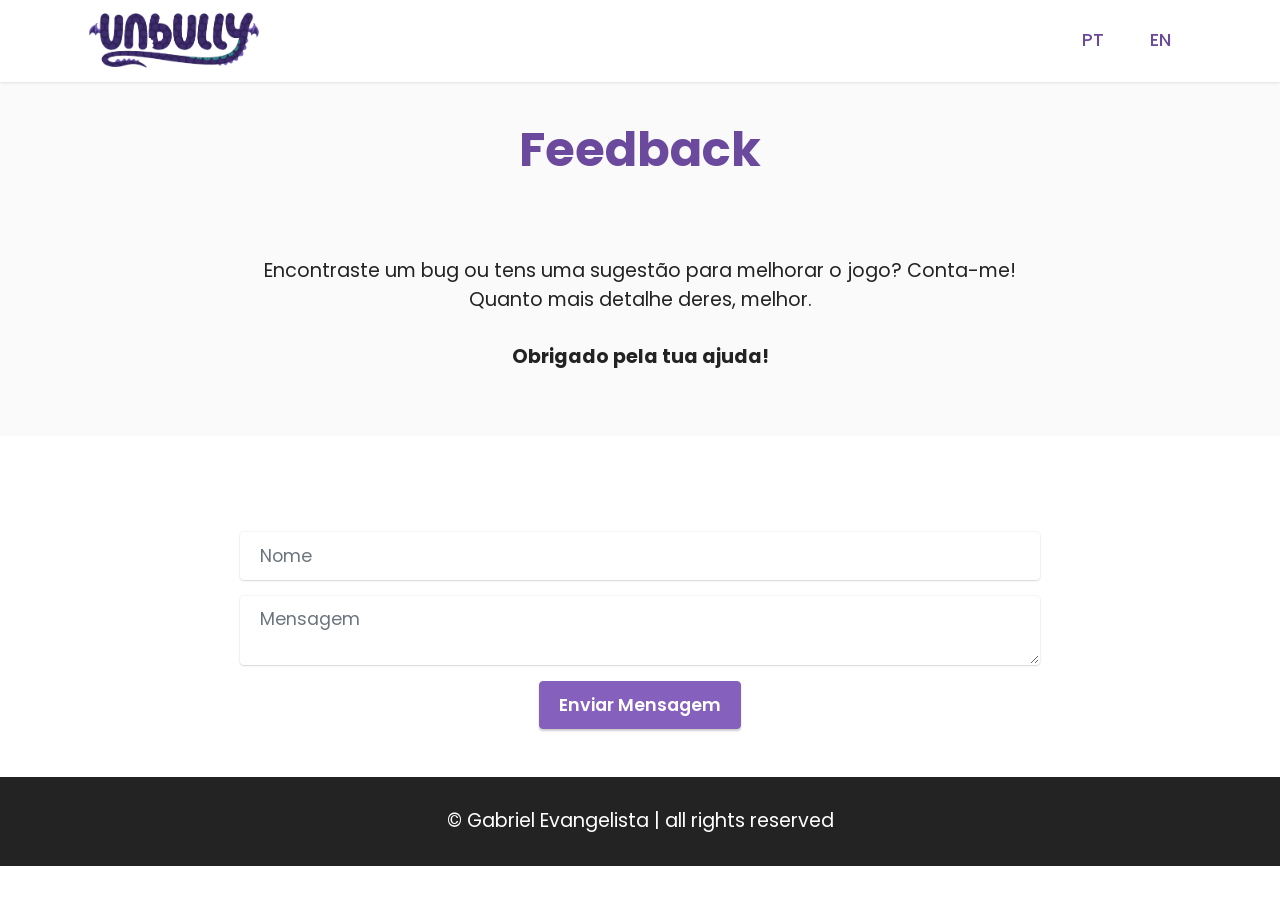
<file: index.html>
<!DOCTYPE html>
<html  >
<head>
  <!-- Site made with Mobirise Website Builder v6.1.12, https://mobirise.com -->
  <meta charset="UTF-8">
  <meta http-equiv="X-UA-Compatible" content="IE=edge">
  <meta name="generator" content="Mobirise v6.1.12, mobirise.com">
  <meta name="viewport" content="width=device-width, initial-scale=1, minimum-scale=1">
  <link rel="shortcut icon" href="assets/images/unbullylogo-1756x606.png" type="image/x-icon">
  <meta name="description" content="">
  
  
  <title>UnbullyFeedbackPT</title>
  <link rel="stylesheet" href="assets/bootstrap/css/bootstrap.min.css">
  <link rel="stylesheet" href="assets/animatecss/animate.css">
  <link rel="stylesheet" href="assets/dropdown/css/style.css">
  <link rel="stylesheet" href="assets/socicon/css/styles.css">
  <link rel="stylesheet" href="assets/theme/css/style.css">
  <link rel="preload" href="https://fonts.googleapis.com/css?family=Poppins:100,100i,200,200i,300,300i,400,400i,500,500i,600,600i,700,700i,800,800i,900,900i&display=swap" as="style" onload="this.onload=null;this.rel='stylesheet'">
  <noscript><link rel="stylesheet" href="https://fonts.googleapis.com/css?family=Poppins:100,100i,200,200i,300,300i,400,400i,500,500i,600,600i,700,700i,800,800i,900,900i&display=swap"></noscript>
  <link rel="preload" as="style" href="assets/mobirise/css/mbr-additional.css?v=8yc7Nq"><link rel="stylesheet" href="assets/mobirise/css/mbr-additional.css?v=8yc7Nq" type="text/css">

  
  
  
</head>
<body>
  
  <section data-bs-version="5.1" class="menu menu1 cid-vgG5Vg7soO" once="menu" id="menu1-z">
    

    <nav class="navbar navbar-dropdown navbar-fixed-top navbar-expand-lg">
        <div class="container">
            <div class="navbar-brand">
                <span class="navbar-logo">
                    
                        <a href="https://unbully.gevan.art" target="_blank"><img src="assets/images/unbullylogo-1756x606.png" alt="" style="height: 3.8rem;"></a>
                    
                </span>
                
            </div>
            <button class="navbar-toggler" type="button" data-toggle="collapse" data-bs-toggle="collapse" data-target="#navbarSupportedContent" data-bs-target="#navbarSupportedContent" aria-controls="navbarNavAltMarkup" aria-expanded="false" aria-label="Toggle navigation">
                <div class="hamburger">
                    <span></span>
                    <span></span>
                    <span></span>
                    <span></span>
                </div>
            </button>
            <div class="collapse navbar-collapse" id="navbarSupportedContent">
                <ul class="navbar-nav nav-dropdown nav-right" data-app-modern-menu="true"><li class="nav-item"><a class="nav-link link text-primary display-4" href="index.html">PT</a></li>
                    <li class="nav-item"><a class="nav-link link text-primary display-4" href="page2.html">EN</a></li></ul>
                
                
            </div>
        </div>
    </nav>
</section>

<section data-bs-version="5.1" class="header13 cid-vcz3nymHnA" id="header13-j">

    

    
    

    <div class="align-center container">
        <div class="row justify-content-center">
            <div class="col-12 col-lg-10">
                <h1 class="mbr-section-title mbr-fonts-style mb-3 display-2"><strong>Feedback</strong></h1>
                
                
                
                
            </div>
        </div>
    </div>
</section>

<section data-bs-version="5.1" class="content5 cid-vcyb1ANEdr" id="content5-e">
    
    <div class="container">
        <div class="row justify-content-center">
            <div class="col-md-12 col-lg-10">
                
                
                <p class="mbr-text mbr-fonts-style display-7">Encontraste um bug ou tens uma sugestão para melhorar o jogo? Conta-me!<br>Quanto mais detalhe deres, melhor.<br><br><strong>Obrigado pela tua ajuda!</strong></p>
            </div>
        </div>
    </div>
</section>

<section data-bs-version="5.1" class="form5 cid-vcxSHqr6AM" id="form5-1">
    
    
    <div class="container-fluid">
        
        <div class="row justify-content-center mt-4">
            <div class="col-lg-8 mx-auto mbr-form" data-form-type="formoid">
                <form action="https://mobirise.eu/" method="POST" class="mbr-form form-with-styler" data-form-title="Form Name"><input type="hidden" name="email" data-form-email="true" value="scqvLPdboU3LzE6FimZkR5cb/cBXgFkL2M07cxHqJq+Ckk4Adw9czVQ7ayEvBXNutZNr7muoI1MoZ4wru1hlQhDEVpD0yQmQgWnhWskcY2KAUNW5h0dQaChVpXLCWaJV">
                    <div class="row">
                        <div hidden="hidden" data-form-alert="" class="alert alert-success col-12">Obrigado pelo feedback!</div>
                        <div hidden="hidden" data-form-alert-danger="" class="alert alert-danger col-12">
                            Oops...! some problem!
                        </div>
                    </div>
                    <div class="dragArea row">
                        <div class="col-md col-sm-12 form-group mb-3" data-for="name">
                            <input type="text" name="name" placeholder="Nome" data-form-field="name" class="form-control" value="" id="name-form5-1">
                        </div>
                        
                        
                        <div class="col-12 form-group mb-3" data-for="textarea">
                            <textarea name="textarea" placeholder="Mensagem" data-form-field="textarea" class="form-control" id="textarea-form5-1"></textarea>
                        </div>
                        <div class="col-lg-12 col-md-12 col-sm-12 align-center mbr-section-btn"><button type="submit" class="btn btn-info display-4">Enviar Mensagem</button></div>
                    </div>
                </form>
            </div>
        </div>
    </div>
</section>

<section data-bs-version="5.1" class="footer7 cid-vgG9wo3XBg" once="footers" id="footer7-10">

    

    

    <div class="container">
        <div class="media-container-row align-center mbr-white">
            <div class="col-12">
                <p class="mbr-text mb-0 mbr-fonts-style display-7">
                    ​© Gabriel Evangelista | all rights reserved
                </p>
            </div>
        </div>
    </div>
</section><script src="assets/bootstrap/js/bootstrap.bundle.min.js"></script>  <script src="assets/smoothscroll/smooth-scroll.js"></script>  <script src="assets/ytplayer/index.js"></script>  <script src="assets/dropdown/js/navbar-dropdown.js"></script>  <script src="assets/theme/js/script.js"></script>  <script src="assets/formoid/formoid.min.js"></script>  
  
  
 <div id="scrollToTop" class="scrollToTop mbr-arrow-up"><a style="text-align: center;"><i class="mbr-arrow-up-icon mbr-arrow-up-icon-cm cm-icon cm-icon-smallarrow-up"></i></a></div>
    <input name="animation" type="hidden">
  </body>
</html>
</file>
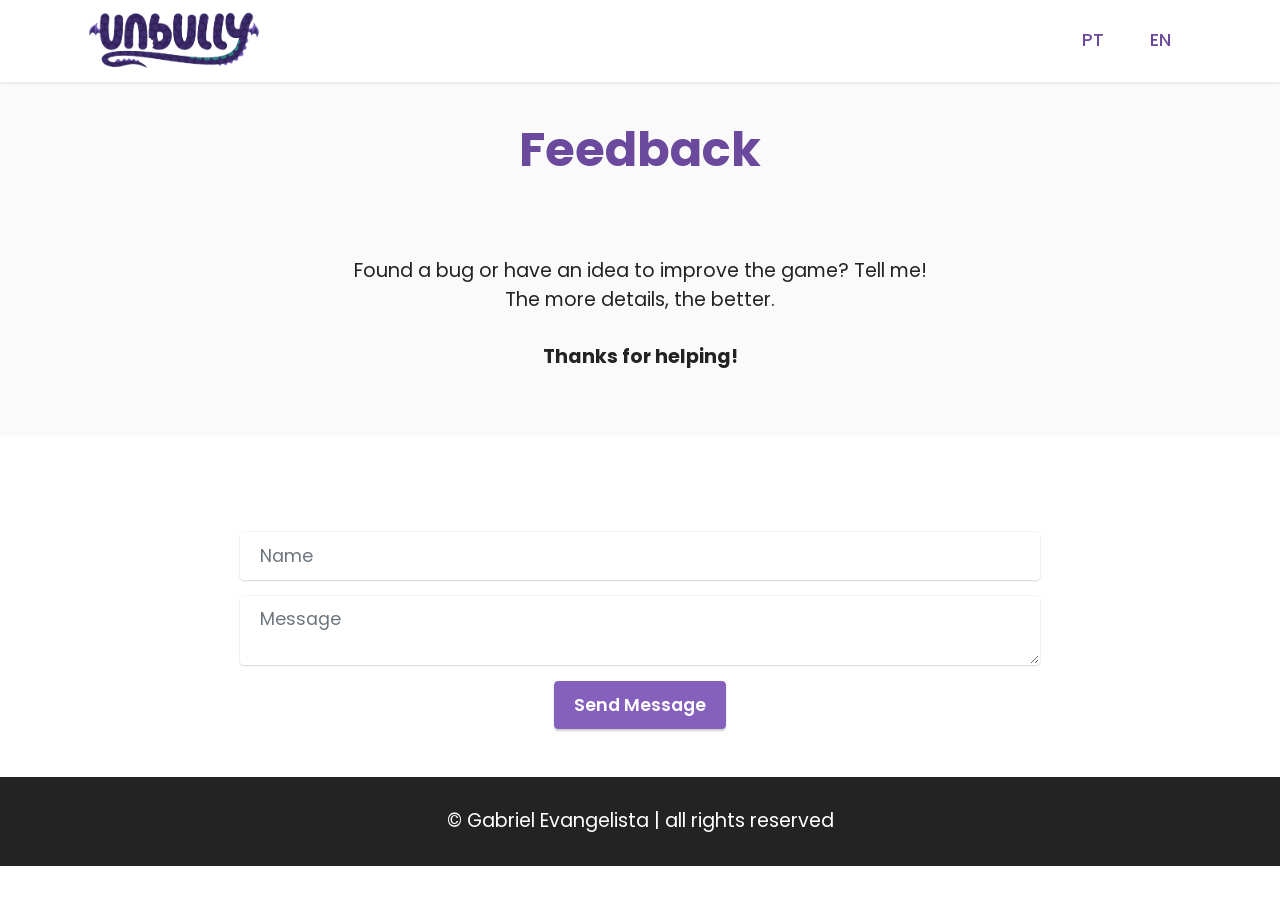
<file: page2.html>
<!DOCTYPE html>
<html  >
<head>
  <!-- Site made with Mobirise Website Builder v6.1.12, https://mobirise.com -->
  <meta charset="UTF-8">
  <meta http-equiv="X-UA-Compatible" content="IE=edge">
  <meta name="generator" content="Mobirise v6.1.12, mobirise.com">
  <meta name="viewport" content="width=device-width, initial-scale=1, minimum-scale=1">
  <link rel="shortcut icon" href="assets/images/unbullylogo-1756x606.png" type="image/x-icon">
  <meta name="description" content="">
  
  
  <title>UnbullyFeedbackEN</title>
  <link rel="stylesheet" href="assets/bootstrap/css/bootstrap.min.css">
  <link rel="stylesheet" href="assets/animatecss/animate.css">
  <link rel="stylesheet" href="assets/dropdown/css/style.css">
  <link rel="stylesheet" href="assets/socicon/css/styles.css">
  <link rel="stylesheet" href="assets/theme/css/style.css">
  <link rel="preload" href="https://fonts.googleapis.com/css?family=Poppins:100,100i,200,200i,300,300i,400,400i,500,500i,600,600i,700,700i,800,800i,900,900i&display=swap" as="style" onload="this.onload=null;this.rel='stylesheet'">
  <noscript><link rel="stylesheet" href="https://fonts.googleapis.com/css?family=Poppins:100,100i,200,200i,300,300i,400,400i,500,500i,600,600i,700,700i,800,800i,900,900i&display=swap"></noscript>
  <link rel="preload" as="style" href="assets/mobirise/css/mbr-additional.css?v=Kb9nYo"><link rel="stylesheet" href="assets/mobirise/css/mbr-additional.css?v=Kb9nYo" type="text/css">

  
  
  
</head>
<body>
  
  <section data-bs-version="5.1" class="menu menu1 cid-vgG5Vg7soO" once="menu" id="menu1-z">
    

    <nav class="navbar navbar-dropdown navbar-fixed-top navbar-expand-lg">
        <div class="container">
            <div class="navbar-brand">
                <span class="navbar-logo">
                    
                        <a href="https://unbully.gevan.art" target="_blank"><img src="assets/images/unbullylogo-1756x606.png" alt="" style="height: 3.8rem;"></a>
                    
                </span>
                
            </div>
            <button class="navbar-toggler" type="button" data-toggle="collapse" data-bs-toggle="collapse" data-target="#navbarSupportedContent" data-bs-target="#navbarSupportedContent" aria-controls="navbarNavAltMarkup" aria-expanded="false" aria-label="Toggle navigation">
                <div class="hamburger">
                    <span></span>
                    <span></span>
                    <span></span>
                    <span></span>
                </div>
            </button>
            <div class="collapse navbar-collapse" id="navbarSupportedContent">
                <ul class="navbar-nav nav-dropdown nav-right" data-app-modern-menu="true"><li class="nav-item"><a class="nav-link link text-primary display-4" href="index.html">PT</a></li>
                    <li class="nav-item"><a class="nav-link link text-primary display-4" href="page2.html">EN</a></li></ul>
                
                
            </div>
        </div>
    </nav>
</section>

<section data-bs-version="5.1" class="header13 cid-vgG5MQJjLz" id="header13-v">

    

    
    

    <div class="align-center container">
        <div class="row justify-content-center">
            <div class="col-12 col-lg-10">
                <h1 class="mbr-section-title mbr-fonts-style mb-3 display-2"><strong>Feedback</strong></h1>
                
                
                
                
            </div>
        </div>
    </div>
</section>

<section data-bs-version="5.1" class="content5 cid-vgG5MReHi7" id="content5-w">
    
    <div class="container">
        <div class="row justify-content-center">
            <div class="col-md-12 col-lg-10">
                
                
                <p class="mbr-text mbr-fonts-style display-7">Found a bug or have an idea to improve the game? Tell me!<br>The more details, the better.<br><br><strong>Thanks for helping!</strong></p>
            </div>
        </div>
    </div>
</section>

<section data-bs-version="5.1" class="form5 cid-vgG5MRlmkU" id="form5-x">
    
    
    <div class="container-fluid">
        
        <div class="row justify-content-center mt-4">
            <div class="col-lg-8 mx-auto mbr-form" data-form-type="formoid">
                <form action="https://mobirise.eu/" method="POST" class="mbr-form form-with-styler" data-form-title="Form Name"><input type="hidden" name="email" data-form-email="true" value="XJx55SoMPGqAOMAxjcTr79Gz0fwkyb6uVXjlIElsPrAFZrxSZPreP5p2wrPsih0yva4vlaWNaf7g1zYw2vhP4cnpdhCVLyUfC4ccwcNIHlf4P2o65IN3a/0vL9Etd7NP">
                    <div class="row">
                        <div hidden="hidden" data-form-alert="" class="alert alert-success col-12">Obrigado pelo feedback!</div>
                        <div hidden="hidden" data-form-alert-danger="" class="alert alert-danger col-12">
                            Oops...! some problem!
                        </div>
                    </div>
                    <div class="dragArea row">
                        <div class="col-md col-sm-12 form-group mb-3" data-for="name">
                            <input type="text" name="name" placeholder="Name" data-form-field="name" class="form-control" value="" id="name-form5-x">
                        </div>
                        
                        
                        <div class="col-12 form-group mb-3" data-for="textarea">
                            <textarea name="textarea" placeholder="Message" data-form-field="textarea" class="form-control" id="textarea-form5-x"></textarea>
                        </div>
                        <div class="col-lg-12 col-md-12 col-sm-12 align-center mbr-section-btn"><button type="submit" class="btn btn-info display-4">Send Message</button></div>
                    </div>
                </form>
            </div>
        </div>
    </div>
</section>

<section data-bs-version="5.1" class="footer7 cid-vgG9wo3XBg" once="footers" id="footer7-10">

    

    

    <div class="container">
        <div class="media-container-row align-center mbr-white">
            <div class="col-12">
                <p class="mbr-text mb-0 mbr-fonts-style display-7">
                    ​© Gabriel Evangelista | all rights reserved
                </p>
            </div>
        </div>
    </div>
</section><script src="assets/bootstrap/js/bootstrap.bundle.min.js"></script>  <script src="assets/smoothscroll/smooth-scroll.js"></script>  <script src="assets/ytplayer/index.js"></script>  <script src="assets/dropdown/js/navbar-dropdown.js"></script>  <script src="assets/theme/js/script.js"></script>  <script src="assets/formoid/formoid.min.js"></script>  
  
  
 <div id="scrollToTop" class="scrollToTop mbr-arrow-up"><a style="text-align: center;"><i class="mbr-arrow-up-icon mbr-arrow-up-icon-cm cm-icon cm-icon-smallarrow-up"></i></a></div>
    <input name="animation" type="hidden">
  </body>
</html>
</file>
<file: assets/dropdown/css/style.css>
.navbar-dropdown {
  left: 0;
  padding: 0;
  position: absolute;
  right: 0;
  top: 0;
  transition: all 0.45s ease;
  z-index: 1030;
  background: #282828; }
  .navbar-dropdown .navbar-logo {
    margin-right: 0.8rem;
    transition: margin 0.3s ease-in-out;
    vertical-align: middle; }
    .navbar-dropdown .navbar-logo img {
      height: 3.125rem;
      transition: all 0.3s ease-in-out; }
    .navbar-dropdown .navbar-logo.mbr-iconfont {
      font-size: 3.125rem;
      line-height: 3.125rem; }
  .navbar-dropdown .navbar-caption {
    font-weight: 700;
    white-space: normal;
    vertical-align: -4px;
    line-height: 3.125rem !important; }
    .navbar-dropdown .navbar-caption, .navbar-dropdown .navbar-caption:hover {
      color: inherit;
      text-decoration: none; }
  .navbar-dropdown .mbr-iconfont + .navbar-caption {
    vertical-align: -1px; }
  .navbar-dropdown.navbar-fixed-top {
    position: fixed; }
  .navbar-dropdown .navbar-brand span {
    vertical-align: -4px; }
  .navbar-dropdown.bg-color.transparent {
    background: none; }
  .navbar-dropdown.navbar-short .navbar-brand {
    padding: 0.625rem 0; }
    .navbar-dropdown.navbar-short .navbar-brand span {
      vertical-align: -1px; }
  .navbar-dropdown.navbar-short .navbar-caption {
    line-height: 2.375rem !important;
    vertical-align: -2px; }
  .navbar-dropdown.navbar-short .navbar-logo {
    margin-right: 0.5rem; }
    .navbar-dropdown.navbar-short .navbar-logo img {
      height: 2.375rem; }
    .navbar-dropdown.navbar-short .navbar-logo.mbr-iconfont {
      font-size: 2.375rem;
      line-height: 2.375rem; }
  .navbar-dropdown.navbar-short .mbr-table-cell {
    height: 3.625rem; }
  .navbar-dropdown .navbar-close {
    left: 0.6875rem;
    position: fixed;
    top: 0.75rem;
    z-index: 1000; }
  .navbar-dropdown .hamburger-icon {
    content: "";
    display: inline-block;
    vertical-align: middle;
    width: 16px;
    -webkit-box-shadow: 0 -6px 0 1px #282828,0 0 0 1px #282828,0 6px 0 1px #282828;
    -moz-box-shadow: 0 -6px 0 1px #282828,0 0 0 1px #282828,0 6px 0 1px #282828;
    box-shadow: 0 -6px 0 1px #282828,0 0 0 1px #282828,0 6px 0 1px #282828; }

.dropdown-menu .dropdown-toggle[data-toggle="dropdown-submenu"]::after {
  border-bottom: 0.35em solid transparent;
  border-left: 0.35em solid;
  border-right: 0;
  border-top: 0.35em solid transparent;
  margin-left: 0.3rem; }

.dropdown-menu .dropdown-item:focus {
  outline: 0; }

.nav-dropdown {
  font-size: 0.75rem;
  font-weight: 500;
  height: auto !important; }
  .nav-dropdown .nav-btn {
    padding-left: 1rem; }
  .nav-dropdown .link {
    margin: .667em 1.667em;
    font-weight: 500;
    padding: 0;
    transition: color .2s ease-in-out; }
    .nav-dropdown .link.dropdown-toggle {
      margin-right: 2.583em; }
      .nav-dropdown .link.dropdown-toggle::after {
        margin-left: .25rem;
        border-top: 0.35em solid;
        border-right: 0.35em solid transparent;
        border-left: 0.35em solid transparent;
        border-bottom: 0; }
      .nav-dropdown .link.dropdown-toggle[aria-expanded="true"] {
        margin: 0;
        padding: 0.667em 3.263em  0.667em 1.667em; }
  .nav-dropdown .link::after,
  .nav-dropdown .dropdown-item::after {
    color: inherit; }
  .nav-dropdown .btn {
    font-size: 0.75rem;
    font-weight: 700;
    letter-spacing: 0;
    margin-bottom: 0;
    padding-left: 1.25rem;
    padding-right: 1.25rem; }
  .nav-dropdown .dropdown-menu {
    border-radius: 0;
    border: 0;
    left: 0;
    margin: 0;
    padding-bottom: 1.25rem;
    padding-top: 1.25rem;
    position: relative; }
  .nav-dropdown .dropdown-submenu {
    margin-left: 0.125rem;
    top: 0; }
  .nav-dropdown .dropdown-item {
    font-weight: 500;
    line-height: 2;
    padding: 0.3846em 4.615em 0.3846em 1.5385em;
    position: relative;
    transition: color .2s ease-in-out, background-color .2s ease-in-out; }
    .nav-dropdown .dropdown-item::after {
      margin-top: -0.3077em;
      position: absolute;
      right: 1.1538em;
      top: 50%; }
    .nav-dropdown .dropdown-item:focus, .nav-dropdown .dropdown-item:hover {
      background: none; }

@media (max-width: 767px) {
  .nav-dropdown.navbar-toggleable-sm {
    bottom: 0;
    display: none;
    left: 0;
    overflow-x: hidden;
    position: fixed;
    top: 0;
    transform: translateX(-100%);
    -ms-transform: translateX(-100%);
    -webkit-transform: translateX(-100%);
    width: 18.75rem;
    z-index: 999; } }
.nav-dropdown.navbar-toggleable-xl {
  bottom: 0;
  display: none;
  left: 0;
  overflow-x: hidden;
  position: fixed;
  top: 0;
  transform: translateX(-100%);
  -ms-transform: translateX(-100%);
  -webkit-transform: translateX(-100%);
  width: 18.75rem;
  z-index: 999; }

.nav-dropdown-sm {
  display: block !important;
  overflow-x: hidden;
  overflow: auto;
  padding-top: 3.875rem; }
  .nav-dropdown-sm::after {
    content: "";
    display: block;
    height: 3rem;
    width: 100%; }
  .nav-dropdown-sm.collapse.in ~ .navbar-close {
    display: block !important; }
  .nav-dropdown-sm.collapsing, .nav-dropdown-sm.collapse.in {
    transform: translateX(0);
    -ms-transform: translateX(0);
    -webkit-transform: translateX(0);
    transition: all 0.25s ease-out;
    -webkit-transition: all 0.25s ease-out;
    background: #282828; }
  .nav-dropdown-sm.collapsing[aria-expanded="false"] {
    transform: translateX(-100%);
    -ms-transform: translateX(-100%);
    -webkit-transform: translateX(-100%); }
  .nav-dropdown-sm .nav-item {
    display: block;
    margin-left: 0 !important;
    padding-left: 0; }
  .nav-dropdown-sm .link,
  .nav-dropdown-sm .dropdown-item {
    border-top: 1px dotted rgba(255, 255, 255, 0.1);
    font-size: 0.8125rem;
    line-height: 1.6;
    margin: 0 !important;
    padding: 0.875rem 2.4rem 0.875rem 1.5625rem !important;
    position: relative;
    white-space: normal; }
    .nav-dropdown-sm .link:focus, .nav-dropdown-sm .link:hover,
    .nav-dropdown-sm .dropdown-item:focus,
    .nav-dropdown-sm .dropdown-item:hover {
      background: rgba(0, 0, 0, 0.2) !important;
      color: #c0a375; }
  .nav-dropdown-sm .nav-btn {
    position: relative;
    padding: 1.5625rem 1.5625rem 0 1.5625rem; }
    .nav-dropdown-sm .nav-btn::before {
      border-top: 1px dotted rgba(255, 255, 255, 0.1);
      content: "";
      left: 0;
      position: absolute;
      top: 0;
      width: 100%; }
    .nav-dropdown-sm .nav-btn + .nav-btn {
      padding-top: 0.625rem; }
      .nav-dropdown-sm .nav-btn + .nav-btn::before {
        display: none; }
  .nav-dropdown-sm .btn {
    padding: 0.625rem 0; }
  .nav-dropdown-sm .dropdown-toggle[data-toggle="dropdown-submenu"]::after {
    margin-left: .25rem;
    border-top: 0.35em solid;
    border-right: 0.35em solid transparent;
    border-left: 0.35em solid transparent;
    border-bottom: 0; }
  .nav-dropdown-sm .dropdown-toggle[data-toggle="dropdown-submenu"][aria-expanded="true"]::after {
    border-top: 0;
    border-right: 0.35em solid transparent;
    border-left: 0.35em solid transparent;
    border-bottom: 0.35em solid; }
  .nav-dropdown-sm .dropdown-menu {
    margin: 0;
    padding: 0;
    position: relative;
    top: 0;
    left: 0;
    width: 100%;
    border: 0;
    float: none;
    border-radius: 0;
    background: none; }
  .nav-dropdown-sm .dropdown-submenu {
    left: 100%;
    margin-left: 0.125rem;
    margin-top: -1.25rem;
    top: 0; }

.navbar-toggleable-sm .nav-dropdown .dropdown-menu {
  position: absolute; }

.navbar-toggleable-sm .nav-dropdown .dropdown-submenu {
  left: 100%;
  margin-left: 0.125rem;
  margin-top: -1.25rem;
  top: 0; }

.navbar-toggleable-sm.opened .nav-dropdown .dropdown-menu {
  position: relative; }

.navbar-toggleable-sm.opened .nav-dropdown .dropdown-submenu {
  left: 0;
  margin-left: 00rem;
  margin-top: 0rem;
  top: 0; }

.is-builder .nav-dropdown.collapsing {
  transition: none !important; }
</file>
<file: assets/socicon/css/styles.css>
@charset "UTF-8";

@font-face {
  font-family: 'Socicon';
  src:  url('../fonts/socicon.eot');
  src:  url('../fonts/socicon.eot?#iefix') format('embedded-opentype'),
    url('../fonts/socicon.woff2') format('woff2'),
    url('../fonts/socicon.ttf') format('truetype'),
    url('../fonts/socicon.woff') format('woff'),
    url('../fonts/socicon.svg#socicon') format('svg');
  font-weight: normal;
  font-style: normal;
  font-display: swap;
}

[data-icon]:before {
  font-family: "socicon" !important;
  content: attr(data-icon);
  font-style: normal !important;
  font-weight: normal !important;
  font-variant: normal !important;
  text-transform: none !important;
  speak: none;
  line-height: 1;
  -webkit-font-smoothing: antialiased;
  -moz-osx-font-smoothing: grayscale;
}

[class^="socicon-"], [class*=" socicon-"] {
  /* use !important to prevent issues with browser extensions that change fonts */
  font-family: 'Socicon' !important;
  speak: none;
  font-style: normal;
  font-weight: normal;
  font-variant: normal;
  text-transform: none;
  line-height: 1;

  /* Better Font Rendering =========== */
  -webkit-font-smoothing: antialiased;
  -moz-osx-font-smoothing: grayscale;
}

.socicon-500px:before {
  content: "\e000";
}
.socicon-8tracks:before {
  content: "\e001";
}
.socicon-airbnb:before {
  content: "\e002";
}
.socicon-alliance:before {
  content: "\e003";
}
.socicon-amazon:before {
  content: "\e004";
}
.socicon-amplement:before {
  content: "\e005";
}
.socicon-android:before {
  content: "\e006";
}
.socicon-angellist:before {
  content: "\e007";
}
.socicon-apple:before {
  content: "\e008";
}
.socicon-appnet:before {
  content: "\e009";
}
.socicon-baidu:before {
  content: "\e00a";
}
.socicon-bandcamp:before {
  content: "\e00b";
}
.socicon-battlenet:before {
  content: "\e00c";
}
.socicon-mixer:before {
  content: "\e00d";
}
.socicon-bebee:before {
  content: "\e00e";
}
.socicon-bebo:before {
  content: "\e00f";
}
.socicon-behance:before {
  content: "\e010";
}
.socicon-blizzard:before {
  content: "\e011";
}
.socicon-blogger:before {
  content: "\e012";
}
.socicon-buffer:before {
  content: "\e013";
}
.socicon-chrome:before {
  content: "\e014";
}
.socicon-coderwall:before {
  content: "\e015";
}
.socicon-curse:before {
  content: "\e016";
}
.socicon-dailymotion:before {
  content: "\e017";
}
.socicon-deezer:before {
  content: "\e018";
}
.socicon-delicious:before {
  content: "\e019";
}
.socicon-deviantart:before {
  content: "\e01a";
}
.socicon-diablo:before {
  content: "\e01b";
}
.socicon-digg:before {
  content: "\e01c";
}
.socicon-discord:before {
  content: "\e01d";
}
.socicon-disqus:before {
  content: "\e01e";
}
.socicon-douban:before {
  content: "\e01f";
}
.socicon-draugiem:before {
  content: "\e020";
}
.socicon-dribbble:before {
  content: "\e021";
}
.socicon-drupal:before {
  content: "\e022";
}
.socicon-ebay:before {
  content: "\e023";
}
.socicon-ello:before {
  content: "\e024";
}
.socicon-endomodo:before {
  content: "\e025";
}
.socicon-envato:before {
  content: "\e026";
}
.socicon-etsy:before {
  content: "\e027";
}
.socicon-facebook:before {
  content: "\e028";
}
.socicon-feedburner:before {
  content: "\e029";
}
.socicon-filmweb:before {
  content: "\e02a";
}
.socicon-firefox:before {
  content: "\e02b";
}
.socicon-flattr:before {
  content: "\e02c";
}
.socicon-flickr:before {
  content: "\e02d";
}
.socicon-formulr:before {
  content: "\e02e";
}
.socicon-forrst:before {
  content: "\e02f";
}
.socicon-foursquare:before {
  content: "\e030";
}
.socicon-friendfeed:before {
  content: "\e031";
}
.socicon-github:before {
  content: "\e032";
}
.socicon-goodreads:before {
  content: "\e033";
}
.socicon-google:before {
  content: "\e034";
}
.socicon-googlescholar:before {
  content: "\e035";
}
.socicon-googlegroups:before {
  content: "\e036";
}
.socicon-googlephotos:before {
  content: "\e037";
}
.socicon-googleplus:before {
  content: "\e038";
}
.socicon-grooveshark:before {
  content: "\e039";
}
.socicon-hackerrank:before {
  content: "\e03a";
}
.socicon-hearthstone:before {
  content: "\e03b";
}
.socicon-hellocoton:before {
  content: "\e03c";
}
.socicon-heroes:before {
  content: "\e03d";
}
.socicon-smashcast:before {
  content: "\e03e";
}
.socicon-horde:before {
  content: "\e03f";
}
.socicon-houzz:before {
  content: "\e040";
}
.socicon-icq:before {
  content: "\e041";
}
.socicon-identica:before {
  content: "\e042";
}
.socicon-imdb:before {
  content: "\e043";
}
.socicon-instagram:before {
  content: "\e044";
}
.socicon-issuu:before {
  content: "\e045";
}
.socicon-istock:before {
  content: "\e046";
}
.socicon-itunes:before {
  content: "\e047";
}
.socicon-keybase:before {
  content: "\e048";
}
.socicon-lanyrd:before {
  content: "\e049";
}
.socicon-lastfm:before {
  content: "\e04a";
}
.socicon-line:before {
  content: "\e04b";
}
.socicon-linkedin:before {
  content: "\e04c";
}
.socicon-livejournal:before {
  content: "\e04d";
}
.socicon-lyft:before {
  content: "\e04e";
}
.socicon-macos:before {
  content: "\e04f";
}
.socicon-mail:before {
  content: "\e050";
}
.socicon-medium:before {
  content: "\e051";
}
.socicon-meetup:before {
  content: "\e052";
}
.socicon-mixcloud:before {
  content: "\e053";
}
.socicon-modelmayhem:before {
  content: "\e054";
}
.socicon-mumble:before {
  content: "\e055";
}
.socicon-myspace:before {
  content: "\e056";
}
.socicon-newsvine:before {
  content: "\e057";
}
.socicon-nintendo:before {
  content: "\e058";
}
.socicon-npm:before {
  content: "\e059";
}
.socicon-odnoklassniki:before {
  content: "\e05a";
}
.socicon-openid:before {
  content: "\e05b";
}
.socicon-opera:before {
  content: "\e05c";
}
.socicon-outlook:before {
  content: "\e05d";
}
.socicon-overwatch:before {
  content: "\e05e";
}
.socicon-patreon:before {
  content: "\e05f";
}
.socicon-paypal:before {
  content: "\e060";
}
.socicon-periscope:before {
  content: "\e061";
}
.socicon-persona:before {
  content: "\e062";
}
.socicon-pinterest:before {
  content: "\e063";
}
.socicon-play:before {
  content: "\e064";
}
.socicon-player:before {
  content: "\e065";
}
.socicon-playstation:before {
  content: "\e066";
}
.socicon-pocket:before {
  content: "\e067";
}
.socicon-qq:before {
  content: "\e068";
}
.socicon-quora:before {
  content: "\e069";
}
.socicon-raidcall:before {
  content: "\e06a";
}
.socicon-ravelry:before {
  content: "\e06b";
}
.socicon-reddit:before {
  content: "\e06c";
}
.socicon-renren:before {
  content: "\e06d";
}
.socicon-researchgate:before {
  content: "\e06e";
}
.socicon-residentadvisor:before {
  content: "\e06f";
}
.socicon-reverbnation:before {
  content: "\e070";
}
.socicon-rss:before {
  content: "\e071";
}
.socicon-sharethis:before {
  content: "\e072";
}
.socicon-skype:before {
  content: "\e073";
}
.socicon-slideshare:before {
  content: "\e074";
}
.socicon-smugmug:before {
  content: "\e075";
}
.socicon-snapchat:before {
  content: "\e076";
}
.socicon-songkick:before {
  content: "\e077";
}
.socicon-soundcloud:before {
  content: "\e078";
}
.socicon-spotify:before {
  content: "\e079";
}
.socicon-stackexchange:before {
  content: "\e07a";
}
.socicon-stackoverflow:before {
  content: "\e07b";
}
.socicon-starcraft:before {
  content: "\e07c";
}
.socicon-stayfriends:before {
  content: "\e07d";
}
.socicon-steam:before {
  content: "\e07e";
}
.socicon-storehouse:before {
  content: "\e07f";
}
.socicon-strava:before {
  content: "\e080";
}
.socicon-streamjar:before {
  content: "\e081";
}
.socicon-stumbleupon:before {
  content: "\e082";
}
.socicon-swarm:before {
  content: "\e083";
}
.socicon-teamspeak:before {
  content: "\e084";
}
.socicon-teamviewer:before {
  content: "\e085";
}
.socicon-technorati:before {
  content: "\e086";
}
.socicon-telegram:before {
  content: "\e087";
}
.socicon-tripadvisor:before {
  content: "\e088";
}
.socicon-tripit:before {
  content: "\e089";
}
.socicon-triplej:before {
  content: "\e08a";
}
.socicon-tumblr:before {
  content: "\e08b";
}
.socicon-twitch:before {
  content: "\e08c";
}
.socicon-twitter:before {
  content: "\e08d";
}
.socicon-uber:before {
  content: "\e08e";
}
.socicon-ventrilo:before {
  content: "\e08f";
}
.socicon-viadeo:before {
  content: "\e090";
}
.socicon-viber:before {
  content: "\e091";
}
.socicon-viewbug:before {
  content: "\e092";
}
.socicon-vimeo:before {
  content: "\e093";
}
.socicon-vine:before {
  content: "\e094";
}
.socicon-vkontakte:before {
  content: "\e095";
}
.socicon-warcraft:before {
  content: "\e096";
}
.socicon-wechat:before {
  content: "\e097";
}
.socicon-weibo:before {
  content: "\e098";
}
.socicon-whatsapp:before {
  content: "\e099";
}
.socicon-wikipedia:before {
  content: "\e09a";
}
.socicon-windows:before {
  content: "\e09b";
}
.socicon-wordpress:before {
  content: "\e09c";
}
.socicon-wykop:before {
  content: "\e09d";
}
.socicon-xbox:before {
  content: "\e09e";
}
.socicon-xing:before {
  content: "\e09f";
}
.socicon-yahoo:before {
  content: "\e0a0";
}
.socicon-yammer:before {
  content: "\e0a1";
}
.socicon-yandex:before {
  content: "\e0a2";
}
.socicon-yelp:before {
  content: "\e0a3";
}
.socicon-younow:before {
  content: "\e0a4";
}
.socicon-youtube:before {
  content: "\e0a5";
}
.socicon-zapier:before {
  content: "\e0a6";
}
.socicon-zerply:before {
  content: "\e0a7";
}
.socicon-zomato:before {
  content: "\e0a8";
}
.socicon-zynga:before {
  content: "\e0a9";
}
.socicon-bluesky:before {
  content: "\e0aa";
}
.socicon-threads:before {
  content: "\e0ab";
}
.socicon-spreadshirt:before {
  content: "\e901";
}
.socicon-gamejolt:before {
  content: "\e902";
}
.socicon-trello:before {
  content: "\e903";
}
.socicon-tunein:before {
  content: "\e904";
}
.socicon-bloglovin:before {
  content: "\e905";
}
.socicon-gamewisp:before {
  content: "\e906";
}
.socicon-messenger:before {
  content: "\e907";
}
.socicon-pandora:before {
  content: "\e908";
}
.socicon-augment:before {
  content: "\e909";
}
.socicon-bitbucket:before {
  content: "\e90a";
}
.socicon-fyuse:before {
  content: "\e90b";
}
.socicon-yt-gaming:before {
  content: "\e90c";
}
.socicon-sketchfab:before {
  content: "\e90d";
}
.socicon-mobcrush:before {
  content: "\e90e";
}
.socicon-microsoft:before {
  content: "\e90f";
}
.socicon-realtor:before {
  content: "\e910";
}
.socicon-tidal:before {
  content: "\e911";
}
.socicon-qobuz:before {
  content: "\e912";
}
.socicon-natgeo:before {
  content: "\e913";
}
.socicon-mastodon:before {
  content: "\e914";
}
.socicon-unsplash:before {
  content: "\e915";
}
.socicon-homeadvisor:before {
  content: "\e916";
}
.socicon-angieslist:before {
  content: "\e917";
}
.socicon-codepen:before {
  content: "\e918";
}
.socicon-slack:before {
  content: "\e919";
}
.socicon-openaigym:before {
  content: "\e91a";
}
.socicon-logmein:before {
  content: "\e91b";
}
.socicon-fiverr:before {
  content: "\e91c";
}
.socicon-gotomeeting:before {
  content: "\e91d";
}
.socicon-aliexpress:before {
  content: "\e91e";
}
.socicon-guru:before {
  content: "\e91f";
}
.socicon-appstore:before {
  content: "\e920";
}
.socicon-homes:before {
  content: "\e921";
}
.socicon-zoom:before {
  content: "\e922";
}
.socicon-alibaba:before {
  content: "\e923";
}
.socicon-craigslist:before {
  content: "\e924";
}
.socicon-wix:before {
  content: "\e925";
}
.socicon-redfin:before {
  content: "\e926";
}
.socicon-googlecalendar:before {
  content: "\e927";
}
.socicon-shopify:before {
  content: "\e928";
}
.socicon-freelancer:before {
  content: "\e929";
}
.socicon-seedrs:before {
  content: "\e92a";
}
.socicon-bing:before {
  content: "\e92b";
}
.socicon-doodle:before {
  content: "\e92c";
}
.socicon-bonanza:before {
  content: "\e92d";
}
.socicon-squarespace:before {
  content: "\e92e";
}
.socicon-toptal:before {
  content: "\e92f";
}
.socicon-gust:before {
  content: "\e930";
}
.socicon-ask:before {
  content: "\e931";
}
.socicon-trulia:before {
  content: "\e932";
}
.socicon-loomly:before {
  content: "\e933";
}
.socicon-ghost:before {
  content: "\e934";
}
.socicon-upwork:before {
  content: "\e935";
}
.socicon-fundable:before {
  content: "\e936";
}
.socicon-booking:before {
  content: "\e937";
}
.socicon-googlemaps:before {
  content: "\e938";
}
.socicon-zillow:before {
  content: "\e939";
}
.socicon-niconico:before {
  content: "\e93a";
}
.socicon-toneden:before {
  content: "\e93b";
}
.socicon-crunchbase:before {
  content: "\e93c";
}
.socicon-homefy:before {
  content: "\e93d";
}
.socicon-calendly:before {
  content: "\e93e";
}
.socicon-livemaster:before {
  content: "\e93f";
}
.socicon-udemy:before {
  content: "\e940";
}
.socicon-codered:before {
  content: "\e941";
}
.socicon-origin:before {
  content: "\e942";
}
.socicon-nextdoor:before {
  content: "\e943";
}
.socicon-portfolio:before {
  content: "\e944";
}
.socicon-instructables:before {
  content: "\e945";
}
.socicon-gitlab:before {
  content: "\e946";
}
.socicon-hackernews:before {
  content: "\e947";
}
.socicon-smashwords:before {
  content: "\e948";
}
.socicon-kobo:before {
  content: "\e949";
}
.socicon-bookbub:before {
  content: "\e94a";
}
.socicon-mailru:before {
  content: "\e94b";
}
.socicon-moddb:before {
  content: "\e94c";
}
.socicon-indiedb:before {
  content: "\e94d";
}
.socicon-traxsource:before {
  content: "\e94e";
}
.socicon-gamefor:before {
  content: "\e94f";
}
.socicon-pixiv:before {
  content: "\e950";
}
.socicon-myanimelist:before {
  content: "\e951";
}
.socicon-blackberry:before {
  content: "\e952";
}
.socicon-wickr:before {
  content: "\e953";
}
.socicon-spip:before {
  content: "\e954";
}
.socicon-napster:before {
  content: "\e955";
}
.socicon-beatport:before {
  content: "\e956";
}
.socicon-hackerone:before {
  content: "\e957";
}
.socicon-internet:before {
  content: "\e958";
}
.socicon-ubuntu:before {
  content: "\e959";
}
.socicon-artstation:before {
  content: "\e95a";
}
.socicon-invision:before {
  content: "\e95b";
}
.socicon-torial:before {
  content: "\e95c";
}
.socicon-collectorz:before {
  content: "\e95d";
}
.socicon-seenthis:before {
  content: "\e95e";
}
.socicon-googleplaymusic:before {
  content: "\e95f";
}
.socicon-debian:before {
  content: "\e960";
}
.socicon-filmfreeway:before {
  content: "\e961";
}
.socicon-gnome:before {
  content: "\e962";
}
.socicon-itchio:before {
  content: "\e963";
}
.socicon-jamendo:before {
  content: "\e964";
}
.socicon-mix:before {
  content: "\e965";
}
.socicon-sharepoint:before {
  content: "\e966";
}
.socicon-tinder:before {
  content: "\e967";
}
.socicon-windguru:before {
  content: "\e968";
}
.socicon-cdbaby:before {
  content: "\e969";
}
.socicon-elementaryos:before {
  content: "\e96a";
}
.socicon-stage32:before {
  content: "\e96b";
}
.socicon-tiktok:before {
  content: "\e96c";
}
.socicon-gitter:before {
  content: "\e96d";
}
.socicon-letterboxd:before {
  content: "\e96e";
}
.socicon-threema:before {
  content: "\e96f";
}
.socicon-splice:before {
  content: "\e970";
}
.socicon-metapop:before {
  content: "\e971";
}
.socicon-naver:before {
  content: "\e972";
}
.socicon-remote:before {
  content: "\e973";
}
.socicon-flipboard:before {
  content: "\e974";
}
.socicon-googlehangouts:before {
  content: "\e975";
}
.socicon-dlive:before {
  content: "\e976";
}
.socicon-vsco:before {
  content: "\e977";
}
.socicon-stitcher:before {
  content: "\e978";
}
.socicon-avvo:before {
  content: "\e979";
}
.socicon-redbubble:before {
  content: "\e97a";
}
.socicon-society6:before {
  content: "\e97b";
}
.socicon-zazzle:before {
  content: "\e97c";
}
.socicon-eitaa:before {
  content: "\e97d";
}
.socicon-soroush:before {
  content: "\e97e";
}
.socicon-bale:before {
  content: "\e97f";
}
</file>
<file: assets/theme/css/style.css>
@charset "UTF-8";
section {
  background-color: #ffffff;
}

body {
  font-style: normal;
  line-height: 1.5;
  font-weight: 400;
  color: #232323;
  position: relative;
}

button {
  background-color: transparent;
  border-color: transparent;
}

section,
.container,
.container-fluid {
  position: relative;
  word-wrap: break-word;
}

a.mbr-iconfont:hover {
  text-decoration: none;
}

.article .lead p,
.article .lead ul,
.article .lead ol,
.article .lead pre,
.article .lead blockquote {
  margin-bottom: 0;
}

a {
  font-style: normal;
  font-weight: 400;
  cursor: pointer;
}
a, a:hover {
  text-decoration: none;
}

.mbr-section-title {
  font-style: normal;
  line-height: 1.3;
}

.mbr-section-subtitle {
  line-height: 1.3;
}

.mbr-text {
  font-style: normal;
  line-height: 1.7;
}

h1,
h2,
h3,
h4,
h5,
h6,
.display-1,
.display-2,
.display-4,
.display-5,
.display-7,
span,
p,
a {
  line-height: 1;
  word-break: break-word;
  word-wrap: break-word;
  font-weight: 400;
}

b,
strong {
  font-weight: bold;
}

input:-webkit-autofill, input:-webkit-autofill:hover, input:-webkit-autofill:focus, input:-webkit-autofill:active {
  transition-delay: 9999s;
  -webkit-transition-property: background-color, color;
  transition-property: background-color, color;
}

textarea[type=hidden] {
  display: none;
}

section {
  background-position: 50% 50%;
  background-repeat: no-repeat;
  background-size: cover;
}
section .mbr-background-video,
section .mbr-background-video-preview {
  position: absolute;
  bottom: 0;
  left: 0;
  right: 0;
  top: 0;
}

.hidden {
  visibility: hidden;
}

.mbr-z-index20 {
  z-index: 20;
}

/*! Base colors */
.mbr-white {
  color: #ffffff;
}

.mbr-black {
  color: #111111;
}

.mbr-bg-white {
  background-color: #ffffff;
}

.mbr-bg-black {
  background-color: #000000;
}

/*! Text-aligns */
.align-left {
  text-align: left;
}

.align-center {
  text-align: center;
}

.align-right {
  text-align: right;
}

/*! Font-weight  */
.mbr-light {
  font-weight: 300;
}

.mbr-regular {
  font-weight: 400;
}

.mbr-semibold {
  font-weight: 500;
}

.mbr-bold {
  font-weight: 700;
}

/*! Media  */
.media-content {
  flex-basis: 100%;
}

.media-container-row {
  display: flex;
  flex-direction: row;
  flex-wrap: wrap;
  justify-content: center;
  align-content: center;
  align-items: start;
}
.media-container-row .media-size-item {
  width: 400px;
}

.media-container-column {
  display: flex;
  flex-direction: column;
  flex-wrap: wrap;
  justify-content: center;
  align-content: center;
  align-items: stretch;
}
.media-container-column > * {
  width: 100%;
}

@media (min-width: 992px) {
  .media-container-row {
    flex-wrap: nowrap;
  }
}
figure {
  margin-bottom: 0;
  overflow: hidden;
}

figure[mbr-media-size] {
  transition: width 0.1s;
}

img,
iframe {
  display: block;
  width: 100%;
}

.card {
  background-color: transparent;
  border: none;
}

.card-box {
  width: 100%;
}

.card-img {
  text-align: center;
  flex-shrink: 0;
  -webkit-flex-shrink: 0;
}

.media {
  max-width: 100%;
  margin: 0 auto;
}

.mbr-figure {
  align-self: center;
}

.media-container > div {
  max-width: 100%;
}

.mbr-figure img,
.card-img img {
  width: 100%;
}

@media (max-width: 991px) {
  .media-size-item {
    width: auto !important;
  }

  .media {
    width: auto;
  }

  .mbr-figure {
    width: 100% !important;
  }
}
/*! Buttons */
.mbr-section-btn {
  margin-left: -0.6rem;
  margin-right: -0.6rem;
  font-size: 0;
}

.btn {
  font-weight: 600;
  border-width: 1px;
  font-style: normal;
  margin: 0.6rem 0.6rem;
  white-space: normal;
  transition: all 0.2s ease-in-out;
  display: inline-flex;
  align-items: center;
  justify-content: center;
  word-break: break-word;
}

.btn-sm {
  font-weight: 600;
  letter-spacing: 0px;
  transition: all 0.3s ease-in-out;
}

.btn-md {
  font-weight: 600;
  letter-spacing: 0px;
  transition: all 0.3s ease-in-out;
}

.btn-lg {
  font-weight: 600;
  letter-spacing: 0px;
  transition: all 0.3s ease-in-out;
}

.btn-form {
  margin: 0;
}
.btn-form:hover {
  cursor: pointer;
}

nav .mbr-section-btn {
  margin-left: 0rem;
  margin-right: 0rem;
}

/*! Btn icon margin */
.btn .mbr-iconfont,
.btn.btn-sm .mbr-iconfont {
  order: 1;
  cursor: pointer;
  margin-left: 0.5rem;
  vertical-align: sub;
}

.btn.btn-md .mbr-iconfont,
.btn.btn-md .mbr-iconfont {
  margin-left: 0.8rem;
}

.mbr-regular {
  font-weight: 400;
}

.mbr-semibold {
  font-weight: 500;
}

.mbr-bold {
  font-weight: 700;
}

[type=submit] {
  -webkit-appearance: none;
}

/*! Full-screen */
.mbr-fullscreen .mbr-overlay {
  min-height: 100vh;
}

.mbr-fullscreen {
  display: flex;
  display: -moz-flex;
  display: -ms-flex;
  display: -o-flex;
  align-items: center;
  min-height: 100vh;
  padding-top: 3rem;
  padding-bottom: 3rem;
}

/*! Map */
.map {
  height: 25rem;
  position: relative;
}
.map iframe {
  width: 100%;
  height: 100%;
}

/*! Scroll to top arrow */
.mbr-arrow-up {
  bottom: 25px;
  right: 90px;
  position: fixed;
  text-align: right;
  z-index: 5000;
  color: #ffffff;
  font-size: 22px;
}

.mbr-arrow-up a {
  background: rgba(0, 0, 0, 0.2);
  border-radius: 50%;
  color: #fff;
  display: inline-block;
  height: 60px;
  width: 60px;
  border: 2px solid #fff;
  outline-style: none !important;
  position: relative;
  text-decoration: none;
  transition: all 0.3s ease-in-out;
  cursor: pointer;
  text-align: center;
}
.mbr-arrow-up a:hover {
  background-color: rgba(0, 0, 0, 0.4);
}
.mbr-arrow-up a i {
  line-height: 60px;
}

.mbr-arrow-up-icon {
  display: block;
  color: #fff;
}

.mbr-arrow-up-icon::before {
  content: "›";
  display: inline-block;
  font-family: serif;
  font-size: 22px;
  line-height: 1;
  font-style: normal;
  position: relative;
  top: 6px;
  left: -4px;
  transform: rotate(-90deg);
}

/*! Arrow Down */
.mbr-arrow {
  position: absolute;
  bottom: 45px;
  left: 50%;
  width: 60px;
  height: 60px;
  cursor: pointer;
  background-color: rgba(80, 80, 80, 0.5);
  border-radius: 50%;
  transform: translateX(-50%);
}
@media (max-width: 767px) {
  .mbr-arrow {
    display: none;
  }
}
.mbr-arrow > a {
  display: inline-block;
  text-decoration: none;
  outline-style: none;
  -webkit-animation: arrowdown 1.7s ease-in-out infinite;
          animation: arrowdown 1.7s ease-in-out infinite;
  color: #ffffff;
}
.mbr-arrow > a > i {
  position: absolute;
  top: -2px;
  left: 15px;
  font-size: 2rem;
}

#scrollToTop a i::before {
  content: "";
  position: absolute;
  display: block;
  border-bottom: 2.5px solid #fff;
  border-left: 2.5px solid #fff;
  width: 27.8%;
  height: 27.8%;
  left: 50%;
  top: 51%;
  transform: translateY(-30%) translateX(-50%) rotate(135deg);
}

@keyframes arrowdown {
  0% {
    transform: translateY(0px);
  }
  50% {
    transform: translateY(-5px);
  }
  100% {
    transform: translateY(0px);
  }
}
@-webkit-keyframes arrowdown {
  0% {
    transform: translateY(0px);
  }
  50% {
    transform: translateY(-5px);
  }
  100% {
    transform: translateY(0px);
  }
}
@media (max-width: 500px) {
  .mbr-arrow-up {
    left: 0;
    right: 0;
    text-align: center;
  }
}
/*Gradients animation*/
@keyframes gradient-animation {
  from {
    background-position: 0% 100%;
    -webkit-animation-timing-function: ease-in-out;
            animation-timing-function: ease-in-out;
  }
  to {
    background-position: 100% 0%;
    -webkit-animation-timing-function: ease-in-out;
            animation-timing-function: ease-in-out;
  }
}
@-webkit-keyframes gradient-animation {
  from {
    background-position: 0% 100%;
    -webkit-animation-timing-function: ease-in-out;
            animation-timing-function: ease-in-out;
  }
  to {
    background-position: 100% 0%;
    -webkit-animation-timing-function: ease-in-out;
            animation-timing-function: ease-in-out;
  }
}
.bg-gradient {
  background-size: 200% 200%;
  animation: gradient-animation 5s infinite alternate;
  -webkit-animation: gradient-animation 5s infinite alternate;
}

.menu .navbar-brand {
  display: -webkit-flex;
}
.menu .navbar-brand span {
  display: flex;
  display: -webkit-flex;
}
.menu .navbar-brand .navbar-caption-wrap {
  display: -webkit-flex;
}
.menu .navbar-brand .navbar-logo img {
  display: -webkit-flex;
  width: auto;
}
@media (min-width: 768px) and (max-width: 991px) {
  .menu .navbar-toggleable-sm .navbar-nav {
    display: -ms-flexbox;
  }
}
@media (max-width: 991px) {
  .menu .navbar-collapse {
    max-height: 93.5vh;
  }
  .menu .navbar-collapse.show {
    overflow: auto;
  }
}
@media (min-width: 992px) {
  .menu .navbar-nav.nav-dropdown {
    display: -webkit-flex;
  }
  .menu .navbar-toggleable-sm .navbar-collapse {
    display: -webkit-flex !important;
  }
  .menu .collapsed .navbar-collapse {
    max-height: 93.5vh;
  }
  .menu .collapsed .navbar-collapse.show {
    overflow: auto;
  }
}
@media (max-width: 767px) {
  .menu .navbar-collapse {
    max-height: 80vh;
  }
}

.nav-link .mbr-iconfont {
  margin-right: 0.5rem;
}

.navbar {
  display: -webkit-flex;
  -webkit-flex-wrap: wrap;
  -webkit-align-items: center;
  -webkit-justify-content: space-between;
}

.navbar-collapse {
  -webkit-flex-basis: 100%;
  -webkit-flex-grow: 1;
  -webkit-align-items: center;
}

.nav-dropdown .link {
  padding: 0.667em 1.667em !important;
  margin: 0 !important;
}

.nav {
  display: -webkit-flex;
  -webkit-flex-wrap: wrap;
}

.row {
  display: -webkit-flex;
  -webkit-flex-wrap: wrap;
}

.justify-content-center {
  -webkit-justify-content: center;
}

.form-inline {
  display: -webkit-flex;
}

.card-wrapper {
  -webkit-flex: 1;
}

.carousel-control {
  z-index: 10;
  display: -webkit-flex;
}

.carousel-controls {
  display: -webkit-flex;
}

.media {
  display: -webkit-flex;
}

.form-group:focus {
  outline: none;
}

.jq-selectbox__select {
  padding: 7px 0;
  position: relative;
}

.jq-selectbox__dropdown {
  overflow: hidden;
  border-radius: 10px;
  position: absolute;
  top: 100%;
  left: 0 !important;
  width: 100% !important;
}

.jq-selectbox__trigger-arrow {
  right: 0;
  transform: translateY(-50%);
}

.jq-selectbox li {
  padding: 1.07em 0.5em;
}

input[type=range] {
  padding-left: 0 !important;
  padding-right: 0 !important;
}

.modal-dialog,
.modal-content {
  height: 100%;
}

.modal-dialog .carousel-inner {
  height: calc(100vh - 1.75rem);
}
@media (max-width: 575px) {
  .modal-dialog .carousel-inner {
    height: calc(100vh - 1rem);
  }
}

.carousel-item {
  text-align: center;
}

.carousel-item img {
  margin: auto;
}

.navbar-toggler {
  align-self: flex-start;
  padding: 0.25rem 0.75rem;
  font-size: 1.25rem;
  line-height: 1;
  background: transparent;
  border: 1px solid transparent;
  border-radius: 0.25rem;
}

.navbar-toggler:focus,
.navbar-toggler:hover {
  text-decoration: none;
  box-shadow: none;
}

.navbar-toggler-icon {
  display: inline-block;
  width: 1.5em;
  height: 1.5em;
  vertical-align: middle;
  content: "";
  background: no-repeat center center;
  background-size: 100% 100%;
}

.navbar-toggler-left {
  position: absolute;
  left: 1rem;
}

.navbar-toggler-right {
  position: absolute;
  right: 1rem;
}

.card-img {
  width: auto;
}

.menu .navbar.collapsed:not(.beta-menu) {
  flex-direction: column;
}

.carousel-item.active,
.carousel-item-next,
.carousel-item-prev {
  display: flex;
}

.note-air-layout .dropup .dropdown-menu,
.note-air-layout .navbar-fixed-bottom .dropdown .dropdown-menu {
  bottom: initial !important;
}

html,
body {
  height: auto;
  min-height: 100vh;
}

.dropup .dropdown-toggle::after {
  display: none;
}

.form-asterisk {
  font-family: initial;
  position: absolute;
  top: -2px;
  font-weight: normal;
}

.form-control-label {
  position: relative;
  cursor: pointer;
  margin-bottom: 0.357em;
  padding: 0;
}

.alert {
  color: #ffffff;
  border-radius: 0;
  border: 0;
  font-size: 1.1rem;
  line-height: 1.5;
  margin-bottom: 1.875rem;
  padding: 1.25rem;
  position: relative;
  text-align: center;
}
.alert.alert-form::after {
  background-color: inherit;
  bottom: -7px;
  content: "";
  display: block;
  height: 14px;
  left: 50%;
  margin-left: -7px;
  position: absolute;
  transform: rotate(45deg);
  width: 14px;
}

.form-control {
  background-color: #ffffff;
  background-clip: border-box;
  color: #232323;
  line-height: 1rem !important;
  height: auto;
  padding: 0.6rem 1.2rem;
  transition: border-color 0.25s ease 0s;
  border: 1px solid transparent !important;
  border-radius: 4px;
  box-shadow: rgba(0, 0, 0, 0.07) 0px 1px 1px 0px, rgba(0, 0, 0, 0.07) 0px 1px 3px 0px, rgba(0, 0, 0, 0.03) 0px 0px 0px 1px;
}
.form-active .form-control:invalid {
  border-color: red;
}

form .row {
  margin-left: -0.6rem;
  margin-right: -0.6rem;
}
form .row [class*=col] {
  padding-left: 0.6rem;
  padding-right: 0.6rem;
}

form .mbr-section-btn {
  margin: 0;
  padding-left: 0.6rem;
  padding-right: 0.6rem;
}

form .btn {
  display: flex;
  padding: 0.6rem 1.2rem;
  margin: 0;
}

form .form-check-input {
  margin-top: 0.5;
}

textarea.form-control {
  line-height: 1.5rem !important;
}

.form-group {
  margin-bottom: 1.2rem;
}

.form-control,
form .btn {
  min-height: 48px;
}

.gdpr-block label span.textGDPR input[name=gdpr] {
  top: 7px;
}

.form-control:focus {
  box-shadow: none;
}

:focus {
  outline: none;
}

.mbr-overlay {
  background-color: #000;
  bottom: 0;
  left: 0;
  opacity: 0.5;
  position: absolute;
  right: 0;
  top: 0;
  z-index: 0;
  pointer-events: none;
}

blockquote {
  font-style: italic;
  padding: 3rem;
  font-size: 1.09rem;
  position: relative;
  border-left: 3px solid;
}

ul,
ol,
pre,
blockquote {
  margin-bottom: 2.3125rem;
}

.mt-4 {
  margin-top: 2rem !important;
}

.mb-4 {
  margin-bottom: 2rem !important;
}

@media (min-width: 992px) {
  .container {
    padding-left: 16px;
    padding-right: 16px;
  }

  .row {
    margin-left: -16px;
    margin-right: -16px;
  }
  .row > [class*=col] {
    padding-left: 16px;
    padding-right: 16px;
  }
}
@media (min-width: 768px) {
  .container-fluid {
    padding-left: 32px;
    padding-right: 32px;
  }
}
@media (min-width: 768px) and (max-width: 991px) {
  .mbr-container {
    padding-left: 32px;
    padding-right: 32px;
  }
}
@media (max-width: 767px) {
  .mbr-container {
    padding-left: 16px;
    padding-right: 16px;
  }
}
.card-wrapper,
.item-wrapper {
  overflow: hidden;
}

.app-video-wrapper > img {
  opacity: 1;
}

.item {
  position: relative;
}

.dropdown-menu .dropdown-menu {
  left: 100%;
}

.dropdown-item + .dropdown-menu {
  display: none;
}

.dropdown-item:hover + .dropdown-menu,
.dropdown-menu:hover {
  display: block;
}

@media (min-aspect-ratio: 16/9) {
  .mbr-video-foreground {
    height: 300% !important;
    top: -100% !important;
  }
}
@media (max-aspect-ratio: 16/9) {
  .mbr-video-foreground {
    width: 300% !important;
    left: -100% !important;
  }
}.engine {
	position: absolute;
	text-indent: -2400px;
	text-align: center;
	padding: 0;
	top: 0;
	left: -2400px;
}
</file>
<file: assets/mobirise/css/mbr-additional.css>
body {
  font-family: Jost;
}
.display-1 {
  font-family: 'Poppins', sans-serif;
  font-size: 4.6rem;
  line-height: 1.1;
}
.display-1 > .mbr-iconfont {
  font-size: 5.75rem;
}
.display-2 {
  font-family: 'Poppins', sans-serif;
  font-size: 3rem;
  line-height: 1.1;
}
.display-2 > .mbr-iconfont {
  font-size: 3.75rem;
}
.display-4 {
  font-family: 'Poppins', sans-serif;
  font-size: 1.1rem;
  line-height: 1.5;
}
.display-4 > .mbr-iconfont {
  font-size: 1.375rem;
}
.display-5 {
  font-family: 'Poppins', sans-serif;
  font-size: 2rem;
  line-height: 1.5;
}
.display-5 > .mbr-iconfont {
  font-size: 2.5rem;
}
.display-7 {
  font-family: 'Poppins', sans-serif;
  font-size: 1.2rem;
  line-height: 1.5;
}
.display-7 > .mbr-iconfont {
  font-size: 1.5rem;
}
/* ---- Fluid typography for mobile devices ---- */
/* 1.4 - font scale ratio ( bootstrap == 1.42857 ) */
/* 100vw - current viewport width */
/* (48 - 20)  48 == 48rem == 768px, 20 == 20rem == 320px(minimal supported viewport) */
/* 0.65 - min scale variable, may vary */
@media (max-width: 992px) {
  .display-1 {
    font-size: 3.68rem;
  }
}
@media (max-width: 768px) {
  .display-1 {
    font-size: 3.22rem;
    font-size: calc( 2.26rem + (4.6 - 2.26) * ((100vw - 20rem) / (48 - 20)));
    line-height: calc( 1.1 * (2.26rem + (4.6 - 2.26) * ((100vw - 20rem) / (48 - 20))));
  }
  .display-2 {
    font-size: 2.4rem;
    font-size: calc( 1.7rem + (3 - 1.7) * ((100vw - 20rem) / (48 - 20)));
    line-height: calc( 1.3 * (1.7rem + (3 - 1.7) * ((100vw - 20rem) / (48 - 20))));
  }
  .display-4 {
    font-size: 0.88rem;
    font-size: calc( 1.0350000000000001rem + (1.1 - 1.0350000000000001) * ((100vw - 20rem) / (48 - 20)));
    line-height: calc( 1.4 * (1.0350000000000001rem + (1.1 - 1.0350000000000001) * ((100vw - 20rem) / (48 - 20))));
  }
  .display-5 {
    font-size: 1.6rem;
    font-size: calc( 1.35rem + (2 - 1.35) * ((100vw - 20rem) / (48 - 20)));
    line-height: calc( 1.4 * (1.35rem + (2 - 1.35) * ((100vw - 20rem) / (48 - 20))));
  }
  .display-7 {
    font-size: 0.96rem;
    font-size: calc( 1.07rem + (1.2 - 1.07) * ((100vw - 20rem) / (48 - 20)));
    line-height: calc( 1.4 * (1.07rem + (1.2 - 1.07) * ((100vw - 20rem) / (48 - 20))));
  }
}
/* Buttons */
.btn {
  padding: 0.6rem 1.2rem;
  border-radius: 4px;
}
.btn-sm {
  padding: 0.6rem 1.2rem;
  border-radius: 4px;
}
.btn-md {
  padding: 0.6rem 1.2rem;
  border-radius: 4px;
}
.btn-lg {
  padding: 1rem 2.6rem;
  border-radius: 4px;
}
.bg-primary {
  background-color: #6b4a9d !important;
}
.bg-success {
  background-color: #40b0bf !important;
}
.bg-info {
  background-color: #8560bd !important;
}
.bg-warning {
  background-color: #ffe161 !important;
}
.bg-danger {
  background-color: #ff9966 !important;
}
.btn-primary,
.btn-primary:active {
  background-color: #6b4a9d !important;
  border-color: #6b4a9d !important;
  color: #ffffff !important;
  box-shadow: 0 2px 2px 0 rgba(0, 0, 0, 0.2);
}
.btn-primary:hover,
.btn-primary:focus,
.btn-primary.focus,
.btn-primary.active {
  color: #ffffff !important;
  background-color: #432e62 !important;
  border-color: #432e62 !important;
  box-shadow: 0 2px 5px 0 rgba(0, 0, 0, 0.2);
}
.btn-primary.disabled,
.btn-primary:disabled {
  color: #ffffff !important;
  background-color: #432e62 !important;
  border-color: #432e62 !important;
}
.btn-secondary,
.btn-secondary:active {
  background-color: #d8c3a5 !important;
  border-color: #d8c3a5 !important;
  color: #ffffff !important;
  box-shadow: 0 2px 2px 0 rgba(0, 0, 0, 0.2);
}
.btn-secondary:hover,
.btn-secondary:focus,
.btn-secondary.focus,
.btn-secondary.active {
  color: #ffffff !important;
  background-color: #be9b69 !important;
  border-color: #be9b69 !important;
  box-shadow: 0 2px 5px 0 rgba(0, 0, 0, 0.2);
}
.btn-secondary.disabled,
.btn-secondary:disabled {
  color: #ffffff !important;
  background-color: #be9b69 !important;
  border-color: #be9b69 !important;
}
.btn-info,
.btn-info:active {
  background-color: #8560bd !important;
  border-color: #8560bd !important;
  color: #ffffff !important;
  box-shadow: 0 2px 2px 0 rgba(0, 0, 0, 0.2);
}
.btn-info:hover,
.btn-info:focus,
.btn-info.focus,
.btn-info.active {
  color: #ffffff !important;
  background-color: #5b3a8c !important;
  border-color: #5b3a8c !important;
  box-shadow: 0 2px 5px 0 rgba(0, 0, 0, 0.2);
}
.btn-info.disabled,
.btn-info:disabled {
  color: #ffffff !important;
  background-color: #5b3a8c !important;
  border-color: #5b3a8c !important;
}
.btn-success,
.btn-success:active {
  background-color: #40b0bf !important;
  border-color: #40b0bf !important;
  color: #ffffff !important;
  box-shadow: 0 2px 2px 0 rgba(0, 0, 0, 0.2);
}
.btn-success:hover,
.btn-success:focus,
.btn-success.focus,
.btn-success.active {
  color: #ffffff !important;
  background-color: #2a747e !important;
  border-color: #2a747e !important;
  box-shadow: 0 2px 5px 0 rgba(0, 0, 0, 0.2);
}
.btn-success.disabled,
.btn-success:disabled {
  color: #ffffff !important;
  background-color: #2a747e !important;
  border-color: #2a747e !important;
}
.btn-warning,
.btn-warning:active {
  background-color: #ffe161 !important;
  border-color: #ffe161 !important;
  color: #614f00 !important;
  box-shadow: 0 2px 2px 0 rgba(0, 0, 0, 0.2);
}
.btn-warning:hover,
.btn-warning:focus,
.btn-warning.focus,
.btn-warning.active {
  color: #0a0800 !important;
  background-color: #ffd10a !important;
  border-color: #ffd10a !important;
  box-shadow: 0 2px 5px 0 rgba(0, 0, 0, 0.2);
}
.btn-warning.disabled,
.btn-warning:disabled {
  color: #614f00 !important;
  background-color: #ffd10a !important;
  border-color: #ffd10a !important;
}
.btn-danger,
.btn-danger:active {
  background-color: #ff9966 !important;
  border-color: #ff9966 !important;
  color: #ffffff !important;
  box-shadow: 0 2px 2px 0 rgba(0, 0, 0, 0.2);
}
.btn-danger:hover,
.btn-danger:focus,
.btn-danger.focus,
.btn-danger.active {
  color: #ffffff !important;
  background-color: #ff5f0f !important;
  border-color: #ff5f0f !important;
  box-shadow: 0 2px 5px 0 rgba(0, 0, 0, 0.2);
}
.btn-danger.disabled,
.btn-danger:disabled {
  color: #ffffff !important;
  background-color: #ff5f0f !important;
  border-color: #ff5f0f !important;
}
.btn-white,
.btn-white:active {
  background-color: #fafafa !important;
  border-color: #fafafa !important;
  color: #7a7a7a !important;
  box-shadow: 0 2px 2px 0 rgba(0, 0, 0, 0.2);
}
.btn-white:hover,
.btn-white:focus,
.btn-white.focus,
.btn-white.active {
  color: #4f4f4f !important;
  background-color: #cfcfcf !important;
  border-color: #cfcfcf !important;
  box-shadow: 0 2px 5px 0 rgba(0, 0, 0, 0.2);
}
.btn-white.disabled,
.btn-white:disabled {
  color: #7a7a7a !important;
  background-color: #cfcfcf !important;
  border-color: #cfcfcf !important;
}
.btn-black,
.btn-black:active {
  background-color: #232323 !important;
  border-color: #232323 !important;
  color: #ffffff !important;
  box-shadow: 0 2px 2px 0 rgba(0, 0, 0, 0.2);
}
.btn-black:hover,
.btn-black:focus,
.btn-black.focus,
.btn-black.active {
  color: #ffffff !important;
  background-color: #000000 !important;
  border-color: #000000 !important;
  box-shadow: 0 2px 5px 0 rgba(0, 0, 0, 0.2);
}
.btn-black.disabled,
.btn-black:disabled {
  color: #ffffff !important;
  background-color: #000000 !important;
  border-color: #000000 !important;
}
.btn-primary-outline,
.btn-primary-outline:active {
  background-color: transparent !important;
  border-color: transparent;
  color: #6b4a9d;
}
.btn-primary-outline:hover,
.btn-primary-outline:focus,
.btn-primary-outline.focus,
.btn-primary-outline.active {
  color: #432e62 !important;
  background-color: transparent!important;
  border-color: transparent!important;
  box-shadow: none!important;
}
.btn-primary-outline.disabled,
.btn-primary-outline:disabled {
  color: #ffffff !important;
  background-color: #6b4a9d !important;
  border-color: #6b4a9d !important;
}
.btn-secondary-outline,
.btn-secondary-outline:active {
  background-color: transparent !important;
  border-color: transparent;
  color: #d8c3a5;
}
.btn-secondary-outline:hover,
.btn-secondary-outline:focus,
.btn-secondary-outline.focus,
.btn-secondary-outline.active {
  color: #be9b69 !important;
  background-color: transparent!important;
  border-color: transparent!important;
  box-shadow: none!important;
}
.btn-secondary-outline.disabled,
.btn-secondary-outline:disabled {
  color: #ffffff !important;
  background-color: #d8c3a5 !important;
  border-color: #d8c3a5 !important;
}
.btn-info-outline,
.btn-info-outline:active {
  background-color: transparent !important;
  border-color: transparent;
  color: #8560bd;
}
.btn-info-outline:hover,
.btn-info-outline:focus,
.btn-info-outline.focus,
.btn-info-outline.active {
  color: #5b3a8c !important;
  background-color: transparent!important;
  border-color: transparent!important;
  box-shadow: none!important;
}
.btn-info-outline.disabled,
.btn-info-outline:disabled {
  color: #ffffff !important;
  background-color: #8560bd !important;
  border-color: #8560bd !important;
}
.btn-success-outline,
.btn-success-outline:active {
  background-color: transparent !important;
  border-color: transparent;
  color: #40b0bf;
}
.btn-success-outline:hover,
.btn-success-outline:focus,
.btn-success-outline.focus,
.btn-success-outline.active {
  color: #2a747e !important;
  background-color: transparent!important;
  border-color: transparent!important;
  box-shadow: none!important;
}
.btn-success-outline.disabled,
.btn-success-outline:disabled {
  color: #ffffff !important;
  background-color: #40b0bf !important;
  border-color: #40b0bf !important;
}
.btn-warning-outline,
.btn-warning-outline:active {
  background-color: transparent !important;
  border-color: transparent;
  color: #ffe161;
}
.btn-warning-outline:hover,
.btn-warning-outline:focus,
.btn-warning-outline.focus,
.btn-warning-outline.active {
  color: #ffd10a !important;
  background-color: transparent!important;
  border-color: transparent!important;
  box-shadow: none!important;
}
.btn-warning-outline.disabled,
.btn-warning-outline:disabled {
  color: #614f00 !important;
  background-color: #ffe161 !important;
  border-color: #ffe161 !important;
}
.btn-danger-outline,
.btn-danger-outline:active {
  background-color: transparent !important;
  border-color: transparent;
  color: #ff9966;
}
.btn-danger-outline:hover,
.btn-danger-outline:focus,
.btn-danger-outline.focus,
.btn-danger-outline.active {
  color: #ff5f0f !important;
  background-color: transparent!important;
  border-color: transparent!important;
  box-shadow: none!important;
}
.btn-danger-outline.disabled,
.btn-danger-outline:disabled {
  color: #ffffff !important;
  background-color: #ff9966 !important;
  border-color: #ff9966 !important;
}
.btn-black-outline,
.btn-black-outline:active {
  background-color: transparent !important;
  border-color: transparent;
  color: #232323;
}
.btn-black-outline:hover,
.btn-black-outline:focus,
.btn-black-outline.focus,
.btn-black-outline.active {
  color: #000000 !important;
  background-color: transparent!important;
  border-color: transparent!important;
  box-shadow: none!important;
}
.btn-black-outline.disabled,
.btn-black-outline:disabled {
  color: #ffffff !important;
  background-color: #232323 !important;
  border-color: #232323 !important;
}
.btn-white-outline,
.btn-white-outline:active {
  background-color: transparent !important;
  border-color: transparent;
  color: #fafafa;
}
.btn-white-outline:hover,
.btn-white-outline:focus,
.btn-white-outline.focus,
.btn-white-outline.active {
  color: #cfcfcf !important;
  background-color: transparent!important;
  border-color: transparent!important;
  box-shadow: none!important;
}
.btn-white-outline.disabled,
.btn-white-outline:disabled {
  color: #7a7a7a !important;
  background-color: #fafafa !important;
  border-color: #fafafa !important;
}
.text-primary {
  color: #6b4a9d !important;
}
.text-secondary {
  color: #d8c3a5 !important;
}
.text-success {
  color: #40b0bf !important;
}
.text-info {
  color: #8560bd !important;
}
.text-warning {
  color: #ffe161 !important;
}
.text-danger {
  color: #ff9966 !important;
}
.text-white {
  color: #fafafa !important;
}
.text-black {
  color: #232323 !important;
}
a.text-primary:hover,
a.text-primary:focus,
a.text-primary.active {
  color: #3c2958 !important;
}
a.text-secondary:hover,
a.text-secondary:focus,
a.text-secondary.active {
  color: #b9945e !important;
}
a.text-success:hover,
a.text-success:focus,
a.text-success.active {
  color: #266a73 !important;
}
a.text-info:hover,
a.text-info:focus,
a.text-info.active {
  color: #543681 !important;
}
a.text-warning:hover,
a.text-warning:focus,
a.text-warning.active {
  color: #facb00 !important;
}
a.text-danger:hover,
a.text-danger:focus,
a.text-danger.active {
  color: #ff5500 !important;
}
a.text-white:hover,
a.text-white:focus,
a.text-white.active {
  color: #c7c7c7 !important;
}
a.text-black:hover,
a.text-black:focus,
a.text-black.active {
  color: #000000 !important;
}
a[class*="text-"]:not(.nav-link):not(.dropdown-item):not([role]):not(.navbar-caption) {
  position: relative;
  background-image: transparent;
  background-size: 10000px 2px;
  background-repeat: no-repeat;
  background-position: 0px 1.2em;
  background-position: -10000px 1.2em;
}
a[class*="text-"]:not(.nav-link):not(.dropdown-item):not([role]):not(.navbar-caption):hover {
  transition: background-position 2s ease-in-out;
  background-image: linear-gradient(currentColor 50%, currentColor 50%);
  background-position: 0px 1.2em;
}
.nav-tabs .nav-link.active {
  color: #6b4a9d;
}
.nav-tabs .nav-link:not(.active) {
  color: #232323;
}
.alert-success {
  background-color: #70c770;
}
.alert-info {
  background-color: #8560bd;
}
.alert-warning {
  background-color: #ffe161;
}
.alert-danger {
  background-color: #ff9966;
}
.mbr-gallery-filter li.active .btn {
  background-color: #6b4a9d;
  border-color: #6b4a9d;
  color: #ffffff;
}
.mbr-gallery-filter li.active .btn:focus {
  box-shadow: none;
}
a,
a:hover {
  color: #6b4a9d;
}
.mbr-plan-header.bg-primary .mbr-plan-subtitle,
.mbr-plan-header.bg-primary .mbr-plan-price-desc {
  color: #ae98ce;
}
.mbr-plan-header.bg-success .mbr-plan-subtitle,
.mbr-plan-header.bg-success .mbr-plan-price-desc {
  color: #a0d8df;
}
.mbr-plan-header.bg-info .mbr-plan-subtitle,
.mbr-plan-header.bg-info .mbr-plan-price-desc {
  color: #cabae2;
}
.mbr-plan-header.bg-warning .mbr-plan-subtitle,
.mbr-plan-header.bg-warning .mbr-plan-price-desc {
  color: #ffffff;
}
.mbr-plan-header.bg-danger .mbr-plan-subtitle,
.mbr-plan-header.bg-danger .mbr-plan-price-desc {
  color: #ffffff;
}
/* Scroll to top button*/
.form-control {
  font-family: 'Poppins', sans-serif;
  font-size: 1.1rem;
  line-height: 1.5;
  font-weight: 400;
}
.form-control > .mbr-iconfont {
  font-size: 1.375rem;
}
.form-control:hover,
.form-control:focus {
  box-shadow: rgba(0, 0, 0, 0.07) 0px 1px 1px 0px, rgba(0, 0, 0, 0.07) 0px 1px 3px 0px, rgba(0, 0, 0, 0.03) 0px 0px 0px 1px;
  border-color: #6b4a9d !important;
}
.form-control:-webkit-input-placeholder {
  font-family: 'Poppins', sans-serif;
  font-size: 1.1rem;
  line-height: 1.5;
  font-weight: 400;
}
.form-control:-webkit-input-placeholder > .mbr-iconfont {
  font-size: 1.375rem;
}
blockquote {
  border-color: #6b4a9d;
}
/* Forms */
.jq-selectbox li:hover,
.jq-selectbox li.selected {
  background-color: #6b4a9d;
  color: #ffffff;
}
.jq-number__spin {
  transition: 0.25s ease;
}
.jq-number__spin:hover {
  border-color: #6b4a9d;
}
.jq-selectbox .jq-selectbox__trigger-arrow,
.jq-number__spin.minus:after,
.jq-number__spin.plus:after {
  transition: 0.4s;
  border-top-color: #353535;
  border-bottom-color: #353535;
}
.jq-selectbox:hover .jq-selectbox__trigger-arrow,
.jq-number__spin.minus:hover:after,
.jq-number__spin.plus:hover:after {
  border-top-color: #6b4a9d;
  border-bottom-color: #6b4a9d;
}
.xdsoft_datetimepicker .xdsoft_calendar td.xdsoft_default,
.xdsoft_datetimepicker .xdsoft_calendar td.xdsoft_current,
.xdsoft_datetimepicker .xdsoft_timepicker .xdsoft_time_box > div > div.xdsoft_current {
  color: #ffffff !important;
  background-color: #6b4a9d !important;
  box-shadow: none !important;
}
.xdsoft_datetimepicker .xdsoft_calendar td:hover,
.xdsoft_datetimepicker .xdsoft_timepicker .xdsoft_time_box > div > div:hover {
  color: #000000 !important;
  background: #d8c3a5 !important;
  box-shadow: none !important;
}
.lazy-bg {
  background-image: none !important;
}
.lazy-placeholder:not(section),
.lazy-none {
  display: block;
  position: relative;
  padding-bottom: 56.25%;
  width: 100%;
  height: auto;
}
iframe.lazy-placeholder,
.lazy-placeholder:after {
  content: '';
  position: absolute;
  width: 200px;
  height: 200px;
  background: transparent no-repeat center;
  background-size: contain;
  top: 50%;
  left: 50%;
  transform: translateX(-50%) translateY(-50%);
  background-image: url("data:image/svg+xml;charset=UTF-8,%3csvg width='32' height='32' viewBox='0 0 64 64' xmlns='http://www.w3.org/2000/svg' stroke='%236b4a9d' %3e%3cg fill='none' fill-rule='evenodd'%3e%3cg transform='translate(16 16)' stroke-width='2'%3e%3ccircle stroke-opacity='.5' cx='16' cy='16' r='16'/%3e%3cpath d='M32 16c0-9.94-8.06-16-16-16'%3e%3canimateTransform attributeName='transform' type='rotate' from='0 16 16' to='360 16 16' dur='1s' repeatCount='indefinite'/%3e%3c/path%3e%3c/g%3e%3c/g%3e%3c/svg%3e");
}
section.lazy-placeholder:after {
  opacity: 0.5;
}
body {
  overflow-x: hidden;
}
a {
  transition: color 0.6s;
}
*:focus-visible {
  outline: red solid 2px !important;
  outline-offset: 2px !important;
  transition: outline 0.2s ease-in-out;
}
.cid-vgG5Vg7soO {
  z-index: 1000;
  width: 100%;
  position: relative;
  min-height: 60px;
}
.cid-vgG5Vg7soO nav.navbar {
  position: fixed;
}
.cid-vgG5Vg7soO .dropdown-item:before {
  font-family: Moririse2 !important;
  content: "\e966";
  display: inline-block;
  width: 0;
  position: absolute;
  left: 1rem;
  top: 0.5rem;
  margin-right: 0.5rem;
  line-height: 1;
  font-size: inherit;
  vertical-align: middle;
  text-align: center;
  overflow: hidden;
  transform: scale(0, 1);
  transition: all 0.25s ease-in-out;
}
.cid-vgG5Vg7soO .dropdown-menu {
  padding: 0;
  border-radius: 4px;
  box-shadow: 0 1px 3px 0 rgba(0, 0, 0, 0.1);
}
.cid-vgG5Vg7soO .dropdown-item {
  border-bottom: 1px solid #e6e6e6;
}
.cid-vgG5Vg7soO .dropdown-item:hover,
.cid-vgG5Vg7soO .dropdown-item:focus {
  background: #6b4a9d !important;
  color: white !important;
}
.cid-vgG5Vg7soO .dropdown-item:hover span {
  color: white;
}
.cid-vgG5Vg7soO .dropdown-item:first-child {
  border-top-left-radius: 4px;
  border-top-right-radius: 4px;
}
.cid-vgG5Vg7soO .dropdown-item:last-child {
  border-bottom: none;
  border-bottom-left-radius: 4px;
  border-bottom-right-radius: 4px;
}
.cid-vgG5Vg7soO .nav-dropdown .link {
  padding: 0 0.3em !important;
  margin: 0.667em 1em !important;
}
.cid-vgG5Vg7soO .nav-dropdown .link.dropdown-toggle::after {
  margin-left: 0.5rem;
  margin-top: 0.2rem;
}
.cid-vgG5Vg7soO .nav-link {
  position: relative;
}
.cid-vgG5Vg7soO .container {
  display: flex;
  margin: auto;
}
@media (min-width: 992px) {
  .cid-vgG5Vg7soO .container {
    flex-wrap: nowrap;
  }
}
.cid-vgG5Vg7soO .iconfont-wrapper {
  color: #000000 !important;
  font-size: 1.5rem;
  padding-right: 0.5rem;
}
.cid-vgG5Vg7soO .dropdown-menu,
.cid-vgG5Vg7soO .navbar.opened {
  background: #ffffff !important;
}
.cid-vgG5Vg7soO .nav-item:focus,
.cid-vgG5Vg7soO .nav-link:focus {
  outline: none;
}
.cid-vgG5Vg7soO .dropdown .dropdown-menu .dropdown-item {
  width: auto;
  transition: all 0.25s ease-in-out;
}
.cid-vgG5Vg7soO .dropdown .dropdown-menu .dropdown-item::after {
  right: 0.5rem;
}
.cid-vgG5Vg7soO .dropdown .dropdown-menu .dropdown-item .mbr-iconfont {
  margin-right: 0.5rem;
  vertical-align: sub;
}
.cid-vgG5Vg7soO .dropdown .dropdown-menu .dropdown-item .mbr-iconfont:before {
  display: inline-block;
  transform: scale(1, 1);
  transition: all 0.25s ease-in-out;
}
.cid-vgG5Vg7soO .collapsed .dropdown-menu .dropdown-item:before {
  display: none;
}
.cid-vgG5Vg7soO .collapsed .dropdown .dropdown-menu .dropdown-item {
  padding: 0.235em 1.5em 0.235em 1.5em !important;
  transition: none;
  margin: 0 !important;
}
.cid-vgG5Vg7soO .navbar {
  min-height: 70px;
  transition: all 0.3s;
  border-bottom: 1px solid transparent;
  box-shadow: 0 1px 3px 0 rgba(0, 0, 0, 0.1);
  background: #ffffff;
}
.cid-vgG5Vg7soO .navbar.opened {
  transition: all 0.3s;
}
.cid-vgG5Vg7soO .navbar .dropdown-item {
  padding: 0.5rem 1.8rem;
}
.cid-vgG5Vg7soO .navbar .navbar-logo img {
  width: auto;
}
.cid-vgG5Vg7soO .navbar .navbar-collapse {
  justify-content: flex-end;
  z-index: 1;
}
.cid-vgG5Vg7soO .navbar.collapsed {
  justify-content: center;
}
.cid-vgG5Vg7soO .navbar.collapsed .nav-item .nav-link::before {
  display: none;
}
.cid-vgG5Vg7soO .navbar.collapsed.opened .dropdown-menu {
  top: 0;
}
@media (min-width: 992px) {
  .cid-vgG5Vg7soO .navbar.collapsed.opened:not(.navbar-short) .navbar-collapse {
    max-height: calc(98.5vh - 3.8rem);
  }
}
.cid-vgG5Vg7soO .navbar.collapsed .dropdown-menu .dropdown-submenu {
  left: 0 !important;
}
.cid-vgG5Vg7soO .navbar.collapsed .dropdown-menu .dropdown-item:after {
  right: auto;
}
.cid-vgG5Vg7soO .navbar.collapsed .dropdown-menu .dropdown-toggle[data-toggle="dropdown-submenu"]:after {
  margin-left: 0.5rem;
  margin-top: 0.2rem;
  border-top: 0.35em solid;
  border-right: 0.35em solid transparent;
  border-left: 0.35em solid transparent;
  border-bottom: 0;
  top: 41%;
}
.cid-vgG5Vg7soO .navbar.collapsed ul.navbar-nav li {
  margin: auto;
}
.cid-vgG5Vg7soO .navbar.collapsed .dropdown-menu .dropdown-item {
  padding: 0.25rem 1.5rem;
  text-align: center;
}
.cid-vgG5Vg7soO .navbar.collapsed .icons-menu {
  padding-left: 0;
  padding-right: 0;
  padding-top: 0.5rem;
  padding-bottom: 0.5rem;
}
@media (max-width: 991px) {
  .cid-vgG5Vg7soO .navbar .nav-item .nav-link::before {
    display: none;
  }
  .cid-vgG5Vg7soO .navbar.opened .dropdown-menu {
    top: 0;
  }
  .cid-vgG5Vg7soO .navbar .dropdown-menu .dropdown-submenu {
    left: 0 !important;
  }
  .cid-vgG5Vg7soO .navbar .dropdown-menu .dropdown-item:after {
    right: auto;
  }
  .cid-vgG5Vg7soO .navbar .dropdown-menu .dropdown-toggle[data-toggle="dropdown-submenu"]:after {
    margin-left: 0.5rem;
    margin-top: 0.2rem;
    border-top: 0.35em solid;
    border-right: 0.35em solid transparent;
    border-left: 0.35em solid transparent;
    border-bottom: 0;
    top: 40%;
  }
  .cid-vgG5Vg7soO .navbar .navbar-logo img {
    height: 3rem !important;
  }
  .cid-vgG5Vg7soO .navbar ul.navbar-nav li {
    margin: auto;
  }
  .cid-vgG5Vg7soO .navbar .dropdown-menu .dropdown-item {
    padding: 0.25rem 1.5rem !important;
    text-align: center;
  }
  .cid-vgG5Vg7soO .navbar .navbar-brand {
    flex-shrink: initial;
    flex-basis: auto;
    word-break: break-word;
    padding-right: 2rem;
  }
  .cid-vgG5Vg7soO .navbar .navbar-toggler {
    flex-basis: auto;
  }
  .cid-vgG5Vg7soO .navbar .icons-menu {
    padding-left: 0;
    padding-top: 0.5rem;
    padding-bottom: 0.5rem;
  }
}
@media (max-width: 991px) and (max-width: 767px) {
  .cid-vgG5Vg7soO .navbar .navbar-brand {
    width: calc(100% - 31px);
  }
}
.cid-vgG5Vg7soO .navbar.navbar-short {
  min-height: 60px;
}
.cid-vgG5Vg7soO .navbar.navbar-short .navbar-logo img {
  height: 2.5rem !important;
}
.cid-vgG5Vg7soO .navbar.navbar-short .navbar-brand {
  min-height: 60px;
  padding: 0;
}
.cid-vgG5Vg7soO .navbar-brand {
  min-height: 70px;
  flex-shrink: 0;
  align-items: center;
  margin-right: 0;
  padding: 10px 0;
  transition: all 0.3s;
  word-break: break-word;
  z-index: 1;
}
.cid-vgG5Vg7soO .navbar-brand .navbar-caption {
  line-height: inherit !important;
}
.cid-vgG5Vg7soO .navbar-brand .navbar-logo a {
  outline: none;
}
.cid-vgG5Vg7soO .dropdown-item.active,
.cid-vgG5Vg7soO .dropdown-item:active {
  background-color: transparent;
}
.cid-vgG5Vg7soO .navbar-expand-lg .navbar-nav .nav-link {
  padding: 0;
}
.cid-vgG5Vg7soO .nav-dropdown .link.dropdown-toggle {
  margin-right: 1.667em;
}
.cid-vgG5Vg7soO .nav-dropdown .link.dropdown-toggle[aria-expanded="true"] {
  margin-right: 0;
  padding: 0.667em 1.667em;
}
.cid-vgG5Vg7soO .navbar.navbar-expand-lg .dropdown .dropdown-menu {
  background: #ffffff;
}
.cid-vgG5Vg7soO .navbar.navbar-expand-lg .dropdown .dropdown-menu .dropdown-submenu {
  margin: 0;
  left: 100%;
}
.cid-vgG5Vg7soO .navbar .dropdown.open > .dropdown-menu {
  display: block;
}
.cid-vgG5Vg7soO ul.navbar-nav {
  flex-wrap: wrap;
}
.cid-vgG5Vg7soO .navbar-buttons {
  text-align: center;
  min-width: 170px;
}
.cid-vgG5Vg7soO button.navbar-toggler {
  outline: none;
  width: 31px;
  height: 20px;
  cursor: pointer;
  transition: all 0.2s;
  position: relative;
  align-self: center;
}
.cid-vgG5Vg7soO button.navbar-toggler .hamburger span {
  position: absolute;
  right: 0;
  width: 30px;
  height: 2px;
  border-right: 5px;
  background-color: #6b4a9d;
}
.cid-vgG5Vg7soO button.navbar-toggler .hamburger span:nth-child(1) {
  top: 0;
  transition: all 0.2s;
}
.cid-vgG5Vg7soO button.navbar-toggler .hamburger span:nth-child(2) {
  top: 8px;
  transition: all 0.15s;
}
.cid-vgG5Vg7soO button.navbar-toggler .hamburger span:nth-child(3) {
  top: 8px;
  transition: all 0.15s;
}
.cid-vgG5Vg7soO button.navbar-toggler .hamburger span:nth-child(4) {
  top: 16px;
  transition: all 0.2s;
}
.cid-vgG5Vg7soO nav.opened .hamburger span:nth-child(1) {
  top: 8px;
  width: 0;
  opacity: 0;
  right: 50%;
  transition: all 0.2s;
}
.cid-vgG5Vg7soO nav.opened .hamburger span:nth-child(2) {
  transform: rotate(45deg);
  transition: all 0.25s;
}
.cid-vgG5Vg7soO nav.opened .hamburger span:nth-child(3) {
  transform: rotate(-45deg);
  transition: all 0.25s;
}
.cid-vgG5Vg7soO nav.opened .hamburger span:nth-child(4) {
  top: 8px;
  width: 0;
  opacity: 0;
  right: 50%;
  transition: all 0.2s;
}
.cid-vgG5Vg7soO .navbar-dropdown {
  padding: 0 1rem;
  position: fixed;
}
.cid-vgG5Vg7soO a.nav-link {
  display: flex;
  align-items: center;
  justify-content: center;
}
.cid-vgG5Vg7soO .icons-menu {
  flex-wrap: nowrap;
  display: flex;
  justify-content: center;
  padding-left: 1rem;
  padding-right: 1rem;
  padding-top: 0.3rem;
  text-align: center;
}
@media screen and (-ms-high-contrast: active), (-ms-high-contrast: none) {
  .cid-vgG5Vg7soO .navbar {
    height: 70px;
  }
  .cid-vgG5Vg7soO .navbar.opened {
    height: auto;
  }
  .cid-vgG5Vg7soO .nav-item .nav-link:hover::before {
    width: 175%;
    max-width: calc(100% + 2rem);
    left: -1rem;
  }
}
.cid-vcz3nymHnA {
  padding-top: 4rem;
  padding-bottom: 1rem;
  background-color: #fafafa;
}
.cid-vcz3nymHnA .mbr-fallback-image.disabled {
  display: none;
}
.cid-vcz3nymHnA .mbr-fallback-image {
  display: block;
  background-size: cover;
  background-position: center center;
  width: 100%;
  height: 100%;
  position: absolute;
  top: 0;
}
.cid-vcz3nymHnA .social-row .soc-item {
  display: inline-block;
  text-align: center;
  margin-bottom: 1rem;
  margin-right: .7rem;
}
.cid-vcz3nymHnA .social-row .soc-item .mbr-iconfont {
  font-size: 32px;
  border-radius: 50%;
  padding: 0.6rem;
  border: 2px solid #232323;
  transition: all 0.3s;
  color: #232323;
}
.cid-vcz3nymHnA .social-row .soc-item .mbr-iconfont:hover {
  background-color: #232323;
  color: #ffffff;
}
.cid-vcz3nymHnA .mbr-section-title {
  color: #6b4a9d;
}
.cid-vcyb1ANEdr {
  padding-top: 3rem;
  padding-bottom: 3rem;
  background-color: #fafafa;
}
.cid-vcyb1ANEdr .mbr-section-title {
  color: #e43f3f;
}
.cid-vcyb1ANEdr .mbr-text {
  color: #232323;
  text-align: center;
}
.cid-vcxSHqr6AM {
  padding-top: 4rem;
  padding-bottom: 3rem;
  background-color: #ffffff;
}
.cid-vcxSHqr6AM .mbr-overlay {
  background-color: #ffffff;
  opacity: 0.4;
}
.cid-vcxSHqr6AM form .mbr-section-btn {
  text-align: center;
  width: 100%;
}
.cid-vcxSHqr6AM form .mbr-section-btn .btn {
  display: inline-flex;
}
@media (max-width: 991px) {
  .cid-vcxSHqr6AM form .mbr-section-btn .btn {
    width: 100%;
  }
}
.cid-vcxSHqr6AM .mbr-section-title {
  color: #e43f3f;
}
.cid-vgG9wo3XBg {
  padding-top: 30px;
  padding-bottom: 30px;
  background-color: #322940;
  overflow: hidden;
}
.cid-vgG5Vg7soO {
  z-index: 1000;
  width: 100%;
  position: relative;
  min-height: 60px;
}
.cid-vgG5Vg7soO nav.navbar {
  position: fixed;
}
.cid-vgG5Vg7soO .dropdown-item:before {
  font-family: Moririse2 !important;
  content: "\e966";
  display: inline-block;
  width: 0;
  position: absolute;
  left: 1rem;
  top: 0.5rem;
  margin-right: 0.5rem;
  line-height: 1;
  font-size: inherit;
  vertical-align: middle;
  text-align: center;
  overflow: hidden;
  transform: scale(0, 1);
  transition: all 0.25s ease-in-out;
}
.cid-vgG5Vg7soO .dropdown-menu {
  padding: 0;
  border-radius: 4px;
  box-shadow: 0 1px 3px 0 rgba(0, 0, 0, 0.1);
}
.cid-vgG5Vg7soO .dropdown-item {
  border-bottom: 1px solid #e6e6e6;
}
.cid-vgG5Vg7soO .dropdown-item:hover,
.cid-vgG5Vg7soO .dropdown-item:focus {
  background: #6b4a9d !important;
  color: white !important;
}
.cid-vgG5Vg7soO .dropdown-item:hover span {
  color: white;
}
.cid-vgG5Vg7soO .dropdown-item:first-child {
  border-top-left-radius: 4px;
  border-top-right-radius: 4px;
}
.cid-vgG5Vg7soO .dropdown-item:last-child {
  border-bottom: none;
  border-bottom-left-radius: 4px;
  border-bottom-right-radius: 4px;
}
.cid-vgG5Vg7soO .nav-dropdown .link {
  padding: 0 0.3em !important;
  margin: 0.667em 1em !important;
}
.cid-vgG5Vg7soO .nav-dropdown .link.dropdown-toggle::after {
  margin-left: 0.5rem;
  margin-top: 0.2rem;
}
.cid-vgG5Vg7soO .nav-link {
  position: relative;
}
.cid-vgG5Vg7soO .container {
  display: flex;
  margin: auto;
}
@media (min-width: 992px) {
  .cid-vgG5Vg7soO .container {
    flex-wrap: nowrap;
  }
}
.cid-vgG5Vg7soO .iconfont-wrapper {
  color: #000000 !important;
  font-size: 1.5rem;
  padding-right: 0.5rem;
}
.cid-vgG5Vg7soO .dropdown-menu,
.cid-vgG5Vg7soO .navbar.opened {
  background: #ffffff !important;
}
.cid-vgG5Vg7soO .nav-item:focus,
.cid-vgG5Vg7soO .nav-link:focus {
  outline: none;
}
.cid-vgG5Vg7soO .dropdown .dropdown-menu .dropdown-item {
  width: auto;
  transition: all 0.25s ease-in-out;
}
.cid-vgG5Vg7soO .dropdown .dropdown-menu .dropdown-item::after {
  right: 0.5rem;
}
.cid-vgG5Vg7soO .dropdown .dropdown-menu .dropdown-item .mbr-iconfont {
  margin-right: 0.5rem;
  vertical-align: sub;
}
.cid-vgG5Vg7soO .dropdown .dropdown-menu .dropdown-item .mbr-iconfont:before {
  display: inline-block;
  transform: scale(1, 1);
  transition: all 0.25s ease-in-out;
}
.cid-vgG5Vg7soO .collapsed .dropdown-menu .dropdown-item:before {
  display: none;
}
.cid-vgG5Vg7soO .collapsed .dropdown .dropdown-menu .dropdown-item {
  padding: 0.235em 1.5em 0.235em 1.5em !important;
  transition: none;
  margin: 0 !important;
}
.cid-vgG5Vg7soO .navbar {
  min-height: 70px;
  transition: all 0.3s;
  border-bottom: 1px solid transparent;
  box-shadow: 0 1px 3px 0 rgba(0, 0, 0, 0.1);
  background: #ffffff;
}
.cid-vgG5Vg7soO .navbar.opened {
  transition: all 0.3s;
}
.cid-vgG5Vg7soO .navbar .dropdown-item {
  padding: 0.5rem 1.8rem;
}
.cid-vgG5Vg7soO .navbar .navbar-logo img {
  width: auto;
}
.cid-vgG5Vg7soO .navbar .navbar-collapse {
  justify-content: flex-end;
  z-index: 1;
}
.cid-vgG5Vg7soO .navbar.collapsed {
  justify-content: center;
}
.cid-vgG5Vg7soO .navbar.collapsed .nav-item .nav-link::before {
  display: none;
}
.cid-vgG5Vg7soO .navbar.collapsed.opened .dropdown-menu {
  top: 0;
}
@media (min-width: 992px) {
  .cid-vgG5Vg7soO .navbar.collapsed.opened:not(.navbar-short) .navbar-collapse {
    max-height: calc(98.5vh - 3.8rem);
  }
}
.cid-vgG5Vg7soO .navbar.collapsed .dropdown-menu .dropdown-submenu {
  left: 0 !important;
}
.cid-vgG5Vg7soO .navbar.collapsed .dropdown-menu .dropdown-item:after {
  right: auto;
}
.cid-vgG5Vg7soO .navbar.collapsed .dropdown-menu .dropdown-toggle[data-toggle="dropdown-submenu"]:after {
  margin-left: 0.5rem;
  margin-top: 0.2rem;
  border-top: 0.35em solid;
  border-right: 0.35em solid transparent;
  border-left: 0.35em solid transparent;
  border-bottom: 0;
  top: 41%;
}
.cid-vgG5Vg7soO .navbar.collapsed ul.navbar-nav li {
  margin: auto;
}
.cid-vgG5Vg7soO .navbar.collapsed .dropdown-menu .dropdown-item {
  padding: 0.25rem 1.5rem;
  text-align: center;
}
.cid-vgG5Vg7soO .navbar.collapsed .icons-menu {
  padding-left: 0;
  padding-right: 0;
  padding-top: 0.5rem;
  padding-bottom: 0.5rem;
}
@media (max-width: 991px) {
  .cid-vgG5Vg7soO .navbar .nav-item .nav-link::before {
    display: none;
  }
  .cid-vgG5Vg7soO .navbar.opened .dropdown-menu {
    top: 0;
  }
  .cid-vgG5Vg7soO .navbar .dropdown-menu .dropdown-submenu {
    left: 0 !important;
  }
  .cid-vgG5Vg7soO .navbar .dropdown-menu .dropdown-item:after {
    right: auto;
  }
  .cid-vgG5Vg7soO .navbar .dropdown-menu .dropdown-toggle[data-toggle="dropdown-submenu"]:after {
    margin-left: 0.5rem;
    margin-top: 0.2rem;
    border-top: 0.35em solid;
    border-right: 0.35em solid transparent;
    border-left: 0.35em solid transparent;
    border-bottom: 0;
    top: 40%;
  }
  .cid-vgG5Vg7soO .navbar .navbar-logo img {
    height: 3rem !important;
  }
  .cid-vgG5Vg7soO .navbar ul.navbar-nav li {
    margin: auto;
  }
  .cid-vgG5Vg7soO .navbar .dropdown-menu .dropdown-item {
    padding: 0.25rem 1.5rem !important;
    text-align: center;
  }
  .cid-vgG5Vg7soO .navbar .navbar-brand {
    flex-shrink: initial;
    flex-basis: auto;
    word-break: break-word;
    padding-right: 2rem;
  }
  .cid-vgG5Vg7soO .navbar .navbar-toggler {
    flex-basis: auto;
  }
  .cid-vgG5Vg7soO .navbar .icons-menu {
    padding-left: 0;
    padding-top: 0.5rem;
    padding-bottom: 0.5rem;
  }
}
@media (max-width: 991px) and (max-width: 767px) {
  .cid-vgG5Vg7soO .navbar .navbar-brand {
    width: calc(100% - 31px);
  }
}
.cid-vgG5Vg7soO .navbar.navbar-short {
  min-height: 60px;
}
.cid-vgG5Vg7soO .navbar.navbar-short .navbar-logo img {
  height: 2.5rem !important;
}
.cid-vgG5Vg7soO .navbar.navbar-short .navbar-brand {
  min-height: 60px;
  padding: 0;
}
.cid-vgG5Vg7soO .navbar-brand {
  min-height: 70px;
  flex-shrink: 0;
  align-items: center;
  margin-right: 0;
  padding: 10px 0;
  transition: all 0.3s;
  word-break: break-word;
  z-index: 1;
}
.cid-vgG5Vg7soO .navbar-brand .navbar-caption {
  line-height: inherit !important;
}
.cid-vgG5Vg7soO .navbar-brand .navbar-logo a {
  outline: none;
}
.cid-vgG5Vg7soO .dropdown-item.active,
.cid-vgG5Vg7soO .dropdown-item:active {
  background-color: transparent;
}
.cid-vgG5Vg7soO .navbar-expand-lg .navbar-nav .nav-link {
  padding: 0;
}
.cid-vgG5Vg7soO .nav-dropdown .link.dropdown-toggle {
  margin-right: 1.667em;
}
.cid-vgG5Vg7soO .nav-dropdown .link.dropdown-toggle[aria-expanded="true"] {
  margin-right: 0;
  padding: 0.667em 1.667em;
}
.cid-vgG5Vg7soO .navbar.navbar-expand-lg .dropdown .dropdown-menu {
  background: #ffffff;
}
.cid-vgG5Vg7soO .navbar.navbar-expand-lg .dropdown .dropdown-menu .dropdown-submenu {
  margin: 0;
  left: 100%;
}
.cid-vgG5Vg7soO .navbar .dropdown.open > .dropdown-menu {
  display: block;
}
.cid-vgG5Vg7soO ul.navbar-nav {
  flex-wrap: wrap;
}
.cid-vgG5Vg7soO .navbar-buttons {
  text-align: center;
  min-width: 170px;
}
.cid-vgG5Vg7soO button.navbar-toggler {
  outline: none;
  width: 31px;
  height: 20px;
  cursor: pointer;
  transition: all 0.2s;
  position: relative;
  align-self: center;
}
.cid-vgG5Vg7soO button.navbar-toggler .hamburger span {
  position: absolute;
  right: 0;
  width: 30px;
  height: 2px;
  border-right: 5px;
  background-color: #000000;
}
.cid-vgG5Vg7soO button.navbar-toggler .hamburger span:nth-child(1) {
  top: 0;
  transition: all 0.2s;
}
.cid-vgG5Vg7soO button.navbar-toggler .hamburger span:nth-child(2) {
  top: 8px;
  transition: all 0.15s;
}
.cid-vgG5Vg7soO button.navbar-toggler .hamburger span:nth-child(3) {
  top: 8px;
  transition: all 0.15s;
}
.cid-vgG5Vg7soO button.navbar-toggler .hamburger span:nth-child(4) {
  top: 16px;
  transition: all 0.2s;
}
.cid-vgG5Vg7soO nav.opened .hamburger span:nth-child(1) {
  top: 8px;
  width: 0;
  opacity: 0;
  right: 50%;
  transition: all 0.2s;
}
.cid-vgG5Vg7soO nav.opened .hamburger span:nth-child(2) {
  transform: rotate(45deg);
  transition: all 0.25s;
}
.cid-vgG5Vg7soO nav.opened .hamburger span:nth-child(3) {
  transform: rotate(-45deg);
  transition: all 0.25s;
}
.cid-vgG5Vg7soO nav.opened .hamburger span:nth-child(4) {
  top: 8px;
  width: 0;
  opacity: 0;
  right: 50%;
  transition: all 0.2s;
}
.cid-vgG5Vg7soO .navbar-dropdown {
  padding: 0 1rem;
  position: fixed;
}
.cid-vgG5Vg7soO a.nav-link {
  display: flex;
  align-items: center;
  justify-content: center;
}
.cid-vgG5Vg7soO .icons-menu {
  flex-wrap: nowrap;
  display: flex;
  justify-content: center;
  padding-left: 1rem;
  padding-right: 1rem;
  padding-top: 0.3rem;
  text-align: center;
}
@media screen and (-ms-high-contrast: active), (-ms-high-contrast: none) {
  .cid-vgG5Vg7soO .navbar {
    height: 70px;
  }
  .cid-vgG5Vg7soO .navbar.opened {
    height: auto;
  }
  .cid-vgG5Vg7soO .nav-item .nav-link:hover::before {
    width: 175%;
    max-width: calc(100% + 2rem);
    left: -1rem;
  }
}
.cid-vgG5MQJjLz {
  padding-top: 4rem;
  padding-bottom: 1rem;
  background-color: #fafafa;
}
.cid-vgG5MQJjLz .mbr-fallback-image.disabled {
  display: none;
}
.cid-vgG5MQJjLz .mbr-fallback-image {
  display: block;
  background-size: cover;
  background-position: center center;
  width: 100%;
  height: 100%;
  position: absolute;
  top: 0;
}
.cid-vgG5MQJjLz .social-row .soc-item {
  display: inline-block;
  text-align: center;
  margin-bottom: 1rem;
  margin-right: .7rem;
}
.cid-vgG5MQJjLz .social-row .soc-item .mbr-iconfont {
  font-size: 32px;
  border-radius: 50%;
  padding: 0.6rem;
  border: 2px solid #232323;
  transition: all 0.3s;
  color: #232323;
}
.cid-vgG5MQJjLz .social-row .soc-item .mbr-iconfont:hover {
  background-color: #232323;
  color: #ffffff;
}
.cid-vgG5MQJjLz .mbr-section-title {
  color: #6b4a9d;
}
.cid-vgG5MReHi7 {
  padding-top: 3rem;
  padding-bottom: 3rem;
  background-color: #fafafa;
}
.cid-vgG5MReHi7 .mbr-section-title {
  color: #e43f3f;
}
.cid-vgG5MReHi7 .mbr-text {
  color: #232323;
  text-align: center;
}
.cid-vgG5MRlmkU {
  padding-top: 4rem;
  padding-bottom: 3rem;
  background-color: #ffffff;
}
.cid-vgG5MRlmkU .mbr-overlay {
  background-color: #ffffff;
  opacity: 0.4;
}
.cid-vgG5MRlmkU form .mbr-section-btn {
  text-align: center;
  width: 100%;
}
.cid-vgG5MRlmkU form .mbr-section-btn .btn {
  display: inline-flex;
}
@media (max-width: 991px) {
  .cid-vgG5MRlmkU form .mbr-section-btn .btn {
    width: 100%;
  }
}
.cid-vgG5MRlmkU .mbr-section-title {
  color: #e43f3f;
}
.cid-vgG9wo3XBg {
  padding-top: 30px;
  padding-bottom: 30px;
  background-color: #232323;
  overflow: hidden;
}
</file>
